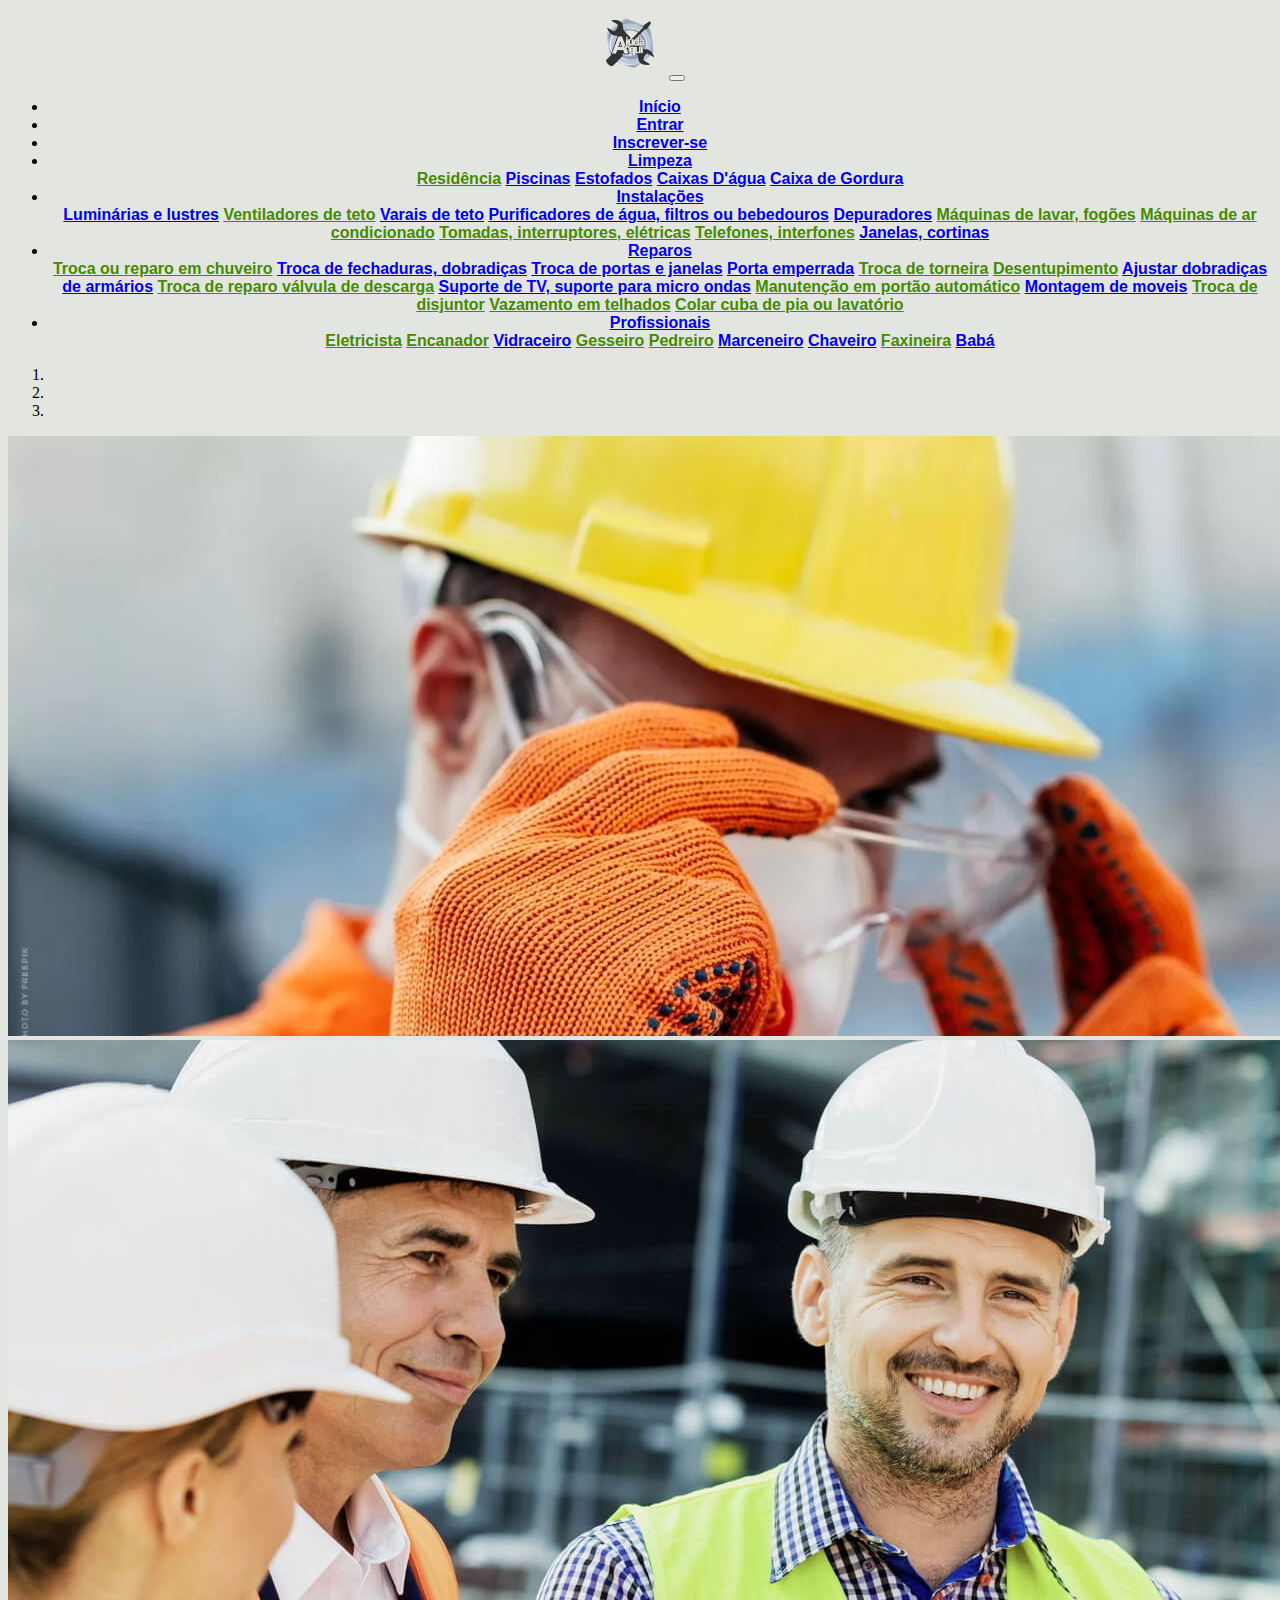
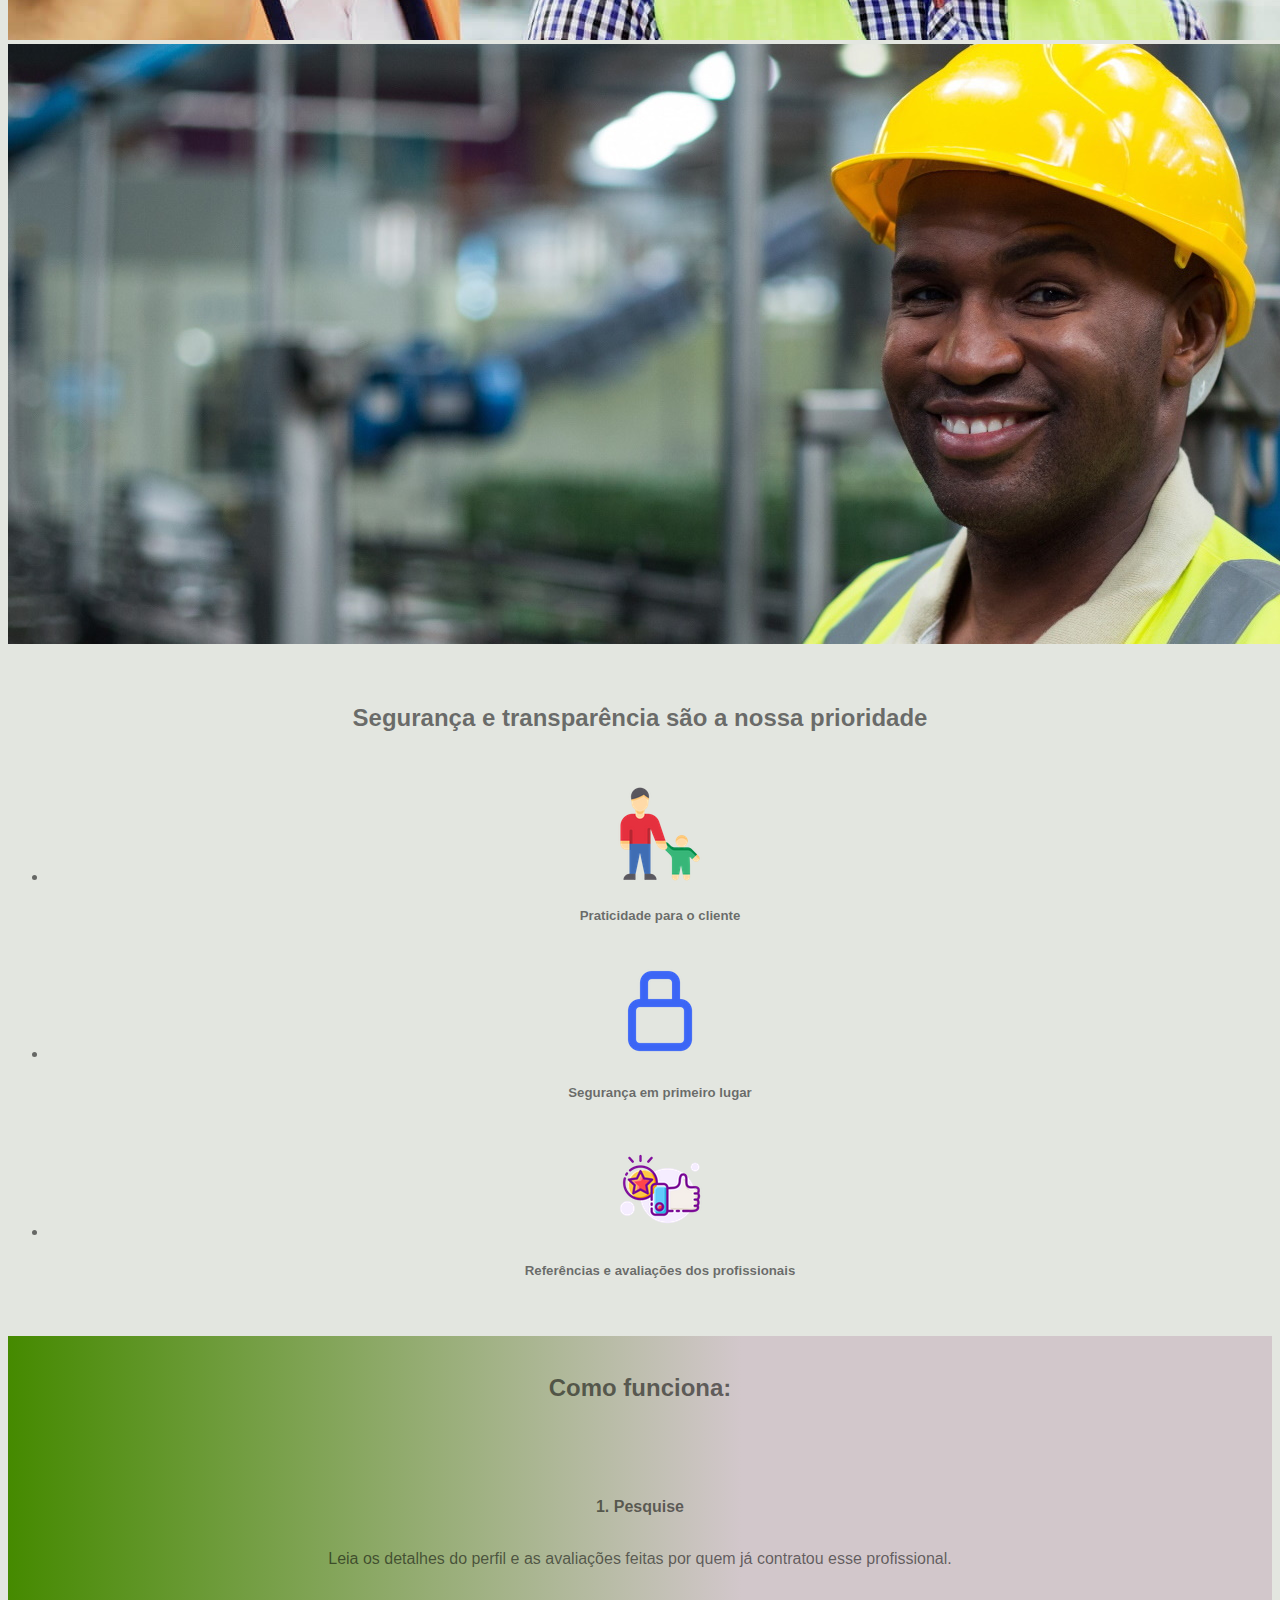
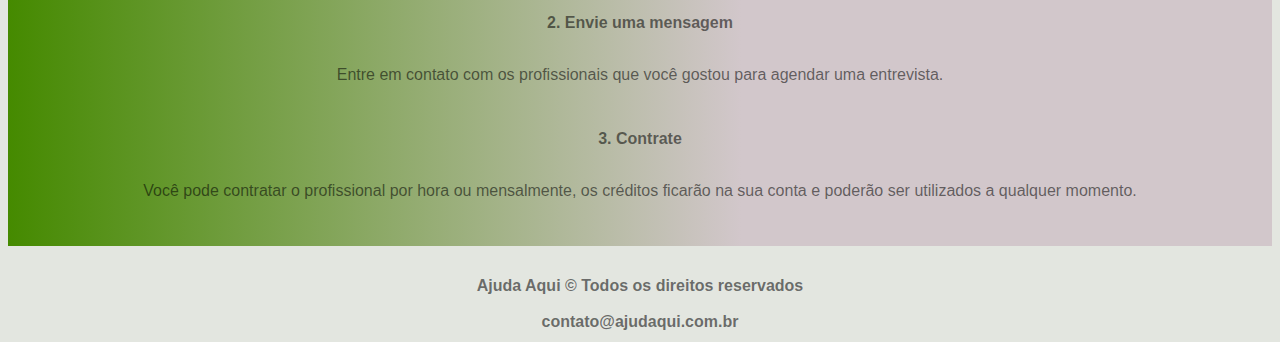
<file: docs/index.html>
<!DOCTYPE html>
<html lang="pt-br">
<head>
  <meta charset="UTF-8">
  <meta http-equiv="X-UA-Compatible" content="IE=edge">
  <meta name="viewport" content="width=device-width, initial-scale=1.0">
  <script src="https://code.jquery.com/jquery-3.5.1.slim.min.js" integrity="sha384-DfXdz2htPH0lsSSs5nCTpuj/zy4C+OGpamoFVy38MVBnE+IbbVYUew+OrCXaRkfj" crossorigin="anonymous"></script>
  <script src="https://cdn.jsdelivr.net/npm/bootstrap@4.6.0/dist/js/bootstrap.bundle.min.js" integrity="sha384-Piv4xVNRyMGpqkS2by6br4gNJ7DXjqk09RmUpJ8jgGtD7zP9yug3goQfGII0yAns" crossorigin="anonymous"></script>
  <link href="https://cdn.jsdelivr.net/npm/bootstrap@5.1.0/dist/css/bootstrap.min.css" rel="stylesheet" integrity="sha384-KyZXEAg3QhqLMpG8r+8fhAXLRk2vvoC2f3B09zVXn8CA5QIVfZOJ3BCsw2P0p/We" crossorigin="anonymous">
  <link rel="stylesheet" href="index.css"/>
  <link rel="icon" href="img/LogoAA.png" type="image/icon type">
  <title>Projeto Ajuda Aqui</title>
</head>
<body>
  <div class="cabecalho">
    <nav class="navbar navbar-expand-lg navbar-light" id="barra">
      <a class="navbar-brand" href="#"> </a>
      <img src="img/LogoAA.png" alt="logo" width=70px height=70px>
      <button class="navbar-toggler" type="button" data-toggle="collapse" data-target="#navbarSupportedContent" aria-controls="navbarSupportedContent" aria-expanded="false" aria-label="Toggle navigation">
        <span class="navbar-toggler-icon"></span>
      </button>
      <div class="collapse navbar-collapse" id="navbarSupportedContent">
        <ul class="navbar-nav mr-auto">
          <li class="nav-item active" id="itembarra">
            <a class="nav-link" href="index.html">Início</a>
          </li>
          <li class="nav-item" id="itembarra">
            <a class="nav-link" href="login.html">Entrar</a>
          </li>
          <li class="nav-item" id="itembarra">
            <a class="nav-link" href="cadastro1.html"> Inscrever-se</a>
          </li>
          <li class="nav-item dropdown">
            <a class="nav-link dropdown-toggle" data-toggle="dropdown" href="#" role="button" aria-haspopup="true" data-bs-toggle="dropdown" aria-expanded="false">Limpeza</a>
            <div class="dropdown-menu">
              <a class="dropdown-item" href="mural1.html" id="habilitado">Residência</a>
              <a class="dropdown-item" href="#">Piscinas</a>
              <a class="dropdown-item" href="#">Estofados</a>
              <a class="dropdown-item" href="#">Caixas D'água</a>
              <a class="dropdown-item" href="#">Caixa de Gordura</a>
            </div>
          </li>
          <li class="nav-item dropdown">
            <a class="nav-link dropdown-toggle" data-toggle="dropdown" href="#" role="button" aria-haspopup="true" data-bs-toggle="dropdown" aria-expanded="false">Instalações</a>
            <div class="dropdown-menu">
              <a class="dropdown-item" href="#">Luminárias e lustres</a>
              <a class="dropdown-item" href="mural2.html" id="habilitado">Ventiladores de teto</a>
              <a class="dropdown-item" href="#">Varais de teto</a>
              <a class="dropdown-item" href="#">Purificadores de água, filtros ou bebedouros</a>
              <a class="dropdown-item" href="#">Depuradores</a>
              <a class="dropdown-item" href="mural2.html" id="habilitado">Máquinas de lavar, fogões</a>
              <a class="dropdown-item" href="mural2.html" id="habilitado">Máquinas de ar condicionado</a>
              <a class="dropdown-item" href="mural2.html" id="habilitado">Tomadas, interruptores, elétricas</a>
              <a class="dropdown-item" href="mural2.html" id="habilitado">Telefones, interfones</a>
              <a class="dropdown-item" href="#">Janelas, cortinas</a>
            </div>
          </li>
          <li class="nav-item dropdown">
            <a class="nav-link dropdown-toggle" data-toggle="dropdown" href="#" role="button" aria-haspopup="true" data-bs-toggle="dropdown" aria-expanded="false">Reparos</a>
            <div class="dropdown-menu">
              <a class="dropdown-item" href="mural2.html" id="habilitado">Troca ou reparo em chuveiro</a>
              <a class="dropdown-item" href="#">Troca de fechaduras, dobradiças</a>
              <a class="dropdown-item" href="#">Troca de portas e janelas</a>
              <a class="dropdown-item" href="#">Porta emperrada</a>
              <a class="dropdown-item" href="mural3.html" id="habilitado">Troca de torneira</a>
              <a class="dropdown-item" href="mural3.html" id="habilitado">Desentupimento</a>
              <a class="dropdown-item" href="#">Ajustar dobradiças de armários</a>
              <a class="dropdown-item" href="mural3.html" id="habilitado">Troca de reparo válvula de descarga</a>
              <a class="dropdown-item" href="#">Suporte de TV, suporte para micro ondas</a>
              <a class="dropdown-item" href="mural2.html" id="habilitado">Manutenção em portão automático</a>
              <a class="dropdown-item" href="#">Montagem de moveis</a>
              <a class="dropdown-item" href="mural2.html" id="habilitado">Troca de disjuntor</a>
              <a class="dropdown-item" href="mural3.html" id="habilitado">Vazamento em telhados</a>
              <a class="dropdown-item" href="mural3.html" id="habilitado">Colar cuba de pia ou lavatório</a>
            </div>
          </li>
          <li class="nav-item dropdown">
            <a class="nav-link dropdown-toggle" data-toggle="dropdown" href="#" role="button" aria-haspopup="true" data-bs-toggle="dropdown" aria-expanded="false">Profissionais</a>
            <div class="dropdown-menu">
              <a class="dropdown-item" href="mural2.html" id="habilitado">Eletricista</a>
              <a class="dropdown-item" href="mural3.html" id="habilitado">Encanador</a>
              <a class="dropdown-item" href="#">Vidraceiro</a>
              <a class="dropdown-item" href="mural3.html" id="habilitado">Gesseiro</a>
              <a class="dropdown-item" href="mural3.html" id="habilitado">Pedreiro</a>
              <a class="dropdown-item" href="#">Marceneiro</a>
              <a class="dropdown-item" href="#">Chaveiro</a>
              <a class="dropdown-item" href="mural1.html" id="habilitado">Faxineira</a>
              <a class="dropdown-item" href="#">Babá</a>
            </div>
          </li>
        </ul>
      </div>
    </nav>
  </div>
  <section>
    <div id="carouselExampleIndicators" class="carousel slide" data-ride="carousel">
      <ol class="carousel-indicators">
        <li data-target="#carouselExampleIndicators" data-slide-to="0" class="active"></li>
        <li data-target="#carouselExampleIndicators" data-slide-to="1"></li>
        <li data-target="#carouselExampleIndicators" data-slide-to="2"></li>
      </ol>
      <div class="carousel-inner">
        <div class="carousel-item active">
          <img class="d-block w-100" src="img/carousel1.jpg" alt="First slide">
        </div>
        <div class="carousel-item">
          <img class="d-block w-100" src="img/carousel2.jpg" alt="Second slide">
        </div>
        <div class="carousel-item">
          <img class="d-block w-100" src="img/carousel3.jpg" alt="Third slide">
        </div>
      </div>
      <a class="carousel-control-prev" href="#carouselExampleIndicators" role="button" data-slide="prev">
        <span class="carousel-control-prev-icon" aria-hidden="true"></span>
        <span class="sr-only"></span>
      </a>
      <a class="carousel-control-next" href="#carouselExampleIndicators" role="button" data-slide="next">
        <span class="carousel-control-next-icon" aria-hidden="true"></span>
        <span class="sr-only"></span>
      </a>
    </div>
  </section>
  <div class="sellingpoints"><br><br>
    <h2>Segurança e transparência são a nossa prioridade</h2><br>
    <ul>
      <li>
        <img src="img/family.png">
        <h5> Praticidade para o cliente</h5>
      </li>
      <br>
      <li>
        <img src="img/security.png">
        <h5> Segurança em primeiro lugar</h5>
      </li>
      <br>
      <li>
        <img src="img/review.png">
        <h5> Referências e avaliações dos profissionais</h5>
      </li>
    </ul>
  </div><br><br>
  <div class="footer"><br>
    <h2 class="titulo">Como funciona: </h2><br><br>
    <div class="row">
      <div class="col-md-4">
        <div class="row">
          <div class="col-3 col-md-12">
            <div class="icon">
              <i class="inner-icon far fa-search"></i>
            </div>
          </div>
          <div class="col-9 col-md-12">
            <div class="title"> <strong> 1. Pesquise </strong></div>
            <br>
            <p class="description"> Leia os detalhes do perfil e as avaliações feitas por quem já contratou esse profissional.</p>
          </div>
        </div>
      </div>
      <div class="col-md-4">
        <div class="row">
          <div class="col-3 col-md-12">
            <div class="icon">
              <i class="inner-icon far fa-comments"></i>
            </div>
          </div>
          <div class="col-9 col-md-12">
            <div class="title"> <strong> 2. Envie uma mensagem</strong> </div><br>
            <p class="description"> Entre em contato com os profissionais que você gostou para agendar uma entrevista.</p>
          </div>
        </div>
      </div>
      <div class="col-md-4">
        <div class="row">
          <div class="col-3 col-md-12">
            <div class="icon">
              <i class="inner-icon far fa-calendar-check"></i>
            </div>
          </div>
          <div class="col-9 col-md-12">
            <div class="title"> <strong> 3. Contrate  </strong></div><br>
            <p class="description">Você pode contratar o profissional por hora ou mensalmente, os créditos ficarão na sua conta e poderão ser utilizados a qualquer momento.</p>
          </div>
        </div>
      </div>
    </div>
  </div> 
</body>

<footer class="pe">
    <br>
    <strong> Ajuda Aqui © Todos os direitos reservados </strong> 
    <br>
    <br>
    <h8> <strong> contato@ajudaqui.com.br </strong> </h8> 
    <br>
</footer>
</html>
</file>
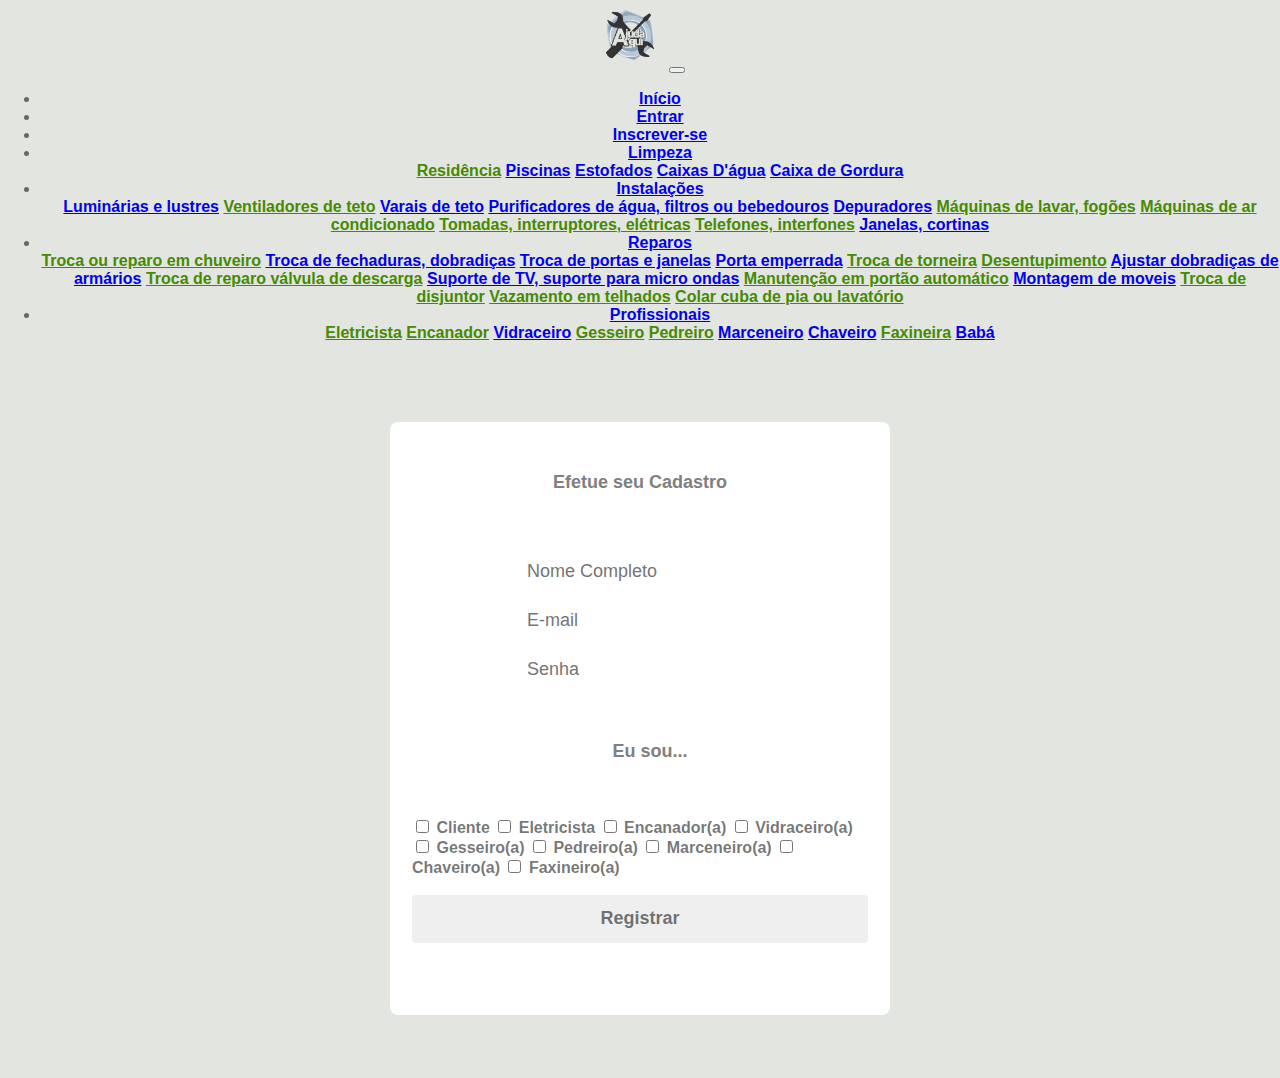
<file: docs/cadastro1.html>
<!DOCTYPE html>
<html lang="pt-br">
<head>
  <meta charset="UTF-8">
  <meta http-equiv="X-UA-Compatible" content="IE=edge">
  <meta name="viewport" content="width=device-width, initial-scale=1.0">
  <script src="https://code.jquery.com/jquery-3.5.1.slim.min.js" integrity="sha384-DfXdz2htPH0lsSSs5nCTpuj/zy4C+OGpamoFVy38MVBnE+IbbVYUew+OrCXaRkfj" crossorigin="anonymous"></script>
  <script src="https://cdn.jsdelivr.net/npm/bootstrap@4.6.0/dist/js/bootstrap.bundle.min.js" integrity="sha384-Piv4xVNRyMGpqkS2by6br4gNJ7DXjqk09RmUpJ8jgGtD7zP9yug3goQfGII0yAns" crossorigin="anonymous"></script>
  <link href="https://cdn.jsdelivr.net/npm/bootstrap@5.1.0/dist/css/bootstrap.min.css" rel="stylesheet" integrity="sha384-KyZXEAg3QhqLMpG8r+8fhAXLRk2vvoC2f3B09zVXn8CA5QIVfZOJ3BCsw2P0p/We" crossorigin="anonymous">
  <link rel="stylesheet" href="./styleLogin.css">
  <link rel="icon" href="img/LogoAA.png" type="image/icon type">
  <title>Efetue seu Cadastro</title>
</head>
<body>
  <div class="cabecalho">
    <nav class="navbar navbar-expand-lg navbar-light" id="barra">
      <a class="navbar-brand" href="#"> </a>
      <img src="img/LogoAA.png" alt="logo" width=70px height=70px>
      <button class="navbar-toggler" type="button" data-toggle="collapse" data-target="#navbarSupportedContent" aria-controls="navbarSupportedContent" aria-expanded="false" aria-label="Toggle navigation">
        <span class="navbar-toggler-icon"></span>
      </button>
      <div class="collapse navbar-collapse" id="navbarSupportedContent">
        <ul class="navbar-nav mr-auto">
          <li class="nav-item active" id="itembarra">
            <a class="nav-link" href="index.html">Início</a>
          </li>
          <li class="nav-item" id="itembarra">
            <a class="nav-link" href="login.html">Entrar</a>
          </li>
          <li class="nav-item" id="itembarra">
            <a class="nav-link" href="cadastro1.html"> Inscrever-se</a>
          </li>
          <li class="nav-item dropdown">
            <a class="nav-link dropdown-toggle" data-toggle="dropdown" href="#" role="button" aria-haspopup="true" data-bs-toggle="dropdown" aria-expanded="false">Limpeza</a>
            <div class="dropdown-menu">
              <a class="dropdown-item" href="mural1.html" id="habilitado">Residência</a>
              <a class="dropdown-item" href="#">Piscinas</a>
              <a class="dropdown-item" href="#">Estofados</a>
              <a class="dropdown-item" href="#">Caixas D'água</a>
              <a class="dropdown-item" href="#">Caixa de Gordura</a>
            </div>
          </li>
          <li class="nav-item dropdown">
            <a class="nav-link dropdown-toggle" data-toggle="dropdown" href="#" role="button" aria-haspopup="true" data-bs-toggle="dropdown" aria-expanded="false">Instalações</a>
            <div class="dropdown-menu">
              <a class="dropdown-item" href="#">Luminárias e lustres</a>
              <a class="dropdown-item" href="mural2.html" id="habilitado">Ventiladores de teto</a>
              <a class="dropdown-item" href="#">Varais de teto</a>
              <a class="dropdown-item" href="#">Purificadores de água, filtros ou bebedouros</a>
              <a class="dropdown-item" href="#">Depuradores</a>
              <a class="dropdown-item" href="mural2.html" id="habilitado">Máquinas de lavar, fogões</a>
              <a class="dropdown-item" href="mural2.html" id="habilitado">Máquinas de ar condicionado</a>
              <a class="dropdown-item" href="mural2.html" id="habilitado">Tomadas, interruptores, elétricas</a>
              <a class="dropdown-item" href="mural2.html" id="habilitado">Telefones, interfones</a>
              <a class="dropdown-item" href="#">Janelas, cortinas</a>
            </div>
          </li>
          <li class="nav-item dropdown">
            <a class="nav-link dropdown-toggle" data-toggle="dropdown" href="#" role="button" aria-haspopup="true" data-bs-toggle="dropdown" aria-expanded="false">Reparos</a>
            <div class="dropdown-menu">
              <a class="dropdown-item" href="mural2.html" id="habilitado">Troca ou reparo em chuveiro</a>
              <a class="dropdown-item" href="#">Troca de fechaduras, dobradiças</a>
              <a class="dropdown-item" href="#">Troca de portas e janelas</a>
              <a class="dropdown-item" href="#">Porta emperrada</a>
              <a class="dropdown-item" href="mural3.html" id="habilitado">Troca de torneira</a>
              <a class="dropdown-item" href="mural3.html" id="habilitado">Desentupimento</a>
              <a class="dropdown-item" href="#">Ajustar dobradiças de armários</a>
              <a class="dropdown-item" href="mural3.html" id="habilitado">Troca de reparo válvula de descarga</a>
              <a class="dropdown-item" href="#">Suporte de TV, suporte para micro ondas</a>
              <a class="dropdown-item" href="mural2.html" id="habilitado">Manutenção em portão automático</a>
              <a class="dropdown-item" href="#">Montagem de moveis</a>
              <a class="dropdown-item" href="mural2.html" id="habilitado">Troca de disjuntor</a>
              <a class="dropdown-item" href="mural3.html" id="habilitado">Vazamento em telhados</a>
              <a class="dropdown-item" href="mural3.html" id="habilitado">Colar cuba de pia ou lavatório</a>
            </div>
          </li>
          <li class="nav-item dropdown">
            <a class="nav-link dropdown-toggle" data-toggle="dropdown" href="#" role="button" aria-haspopup="true" data-bs-toggle="dropdown" aria-expanded="false">Profissionais</a>
            <div class="dropdown-menu">
              <a class="dropdown-item" href="mural2.html" id="habilitado">Eletricista</a>
              <a class="dropdown-item" href="mural3.html" id="habilitado">Encanador</a>
              <a class="dropdown-item" href="#">Vidraceiro</a>
              <a class="dropdown-item" href="mural3.html" id="habilitado">Gesseiro</a>
              <a class="dropdown-item" href="mural3.html" id="habilitado">Pedreiro</a>
              <a class="dropdown-item" href="#">Marceneiro</a>
              <a class="dropdown-item" href="#">Chaveiro</a>
              <a class="dropdown-item" href="mural1.html" id="habilitado">Faxineira</a>
              <a class="dropdown-item" href="#">Babá</a>
            </div>
          </li>
        </ul>
      </div>
    </nav>
  </div>
  <main class="login">
    <div class="login__container container">
      <p>Efetue seu Cadastro</p> 
      <form class="login__form col-md-12 row align-items-center">
        <input class="login__input" type="name" placeholder="Nome Completo"/>
        <span class="login__input-border"></span>
        <input class="login__input" type="email" placeholder="E-mail"/>
        <span class="login__input-border"></span>
        <input class="login__input" type="password" placeholder="Senha"/>
        <span class="login__input-border"></span>
      </form>
      <div id="profissoes"><br>
        <p>Eu sou...</p>
        <label class="container">
          <input type="checkbox">
          <span class="checkmark"></span>
          Cliente
        </label>
        <label class="container">
          <input type="checkbox">
          <span class="checkmark"></span>
          Eletricista
        </label>
        <label class="container">
          <input type="checkbox">
          <span class="checkmark"></span>
          Encanador(a)
        </label>
        <label class="container">
          <input type="checkbox">
          <span class="checkmark"></span>
          Vidraceiro(a)
        </label>
        <label class="container">
          <input type="checkbox">
          <span class="checkmark"></span>
          Gesseiro(a)
        </label>
        <label class="container">
          <input type="checkbox">
          <span class="checkmark"></span>
          Pedreiro(a)
        </label>
        <label class="container">
          <input type="checkbox">
          <span class="checkmark"></span>
          Marceneiro(a)
        </label>
        <label class="container">
          <input type="checkbox">
          <span class="checkmark"></span>
          Chaveiro(a)
        </label>
        <label class="container">
          <input type="checkbox">
          <span class="checkmark"></span>
          Faxineiro(a)
        </label><br><br>
        <button class="login__submit">Registrar</button>
      </div><br>
    </div>
  </main>
</body>
</html>
</file>
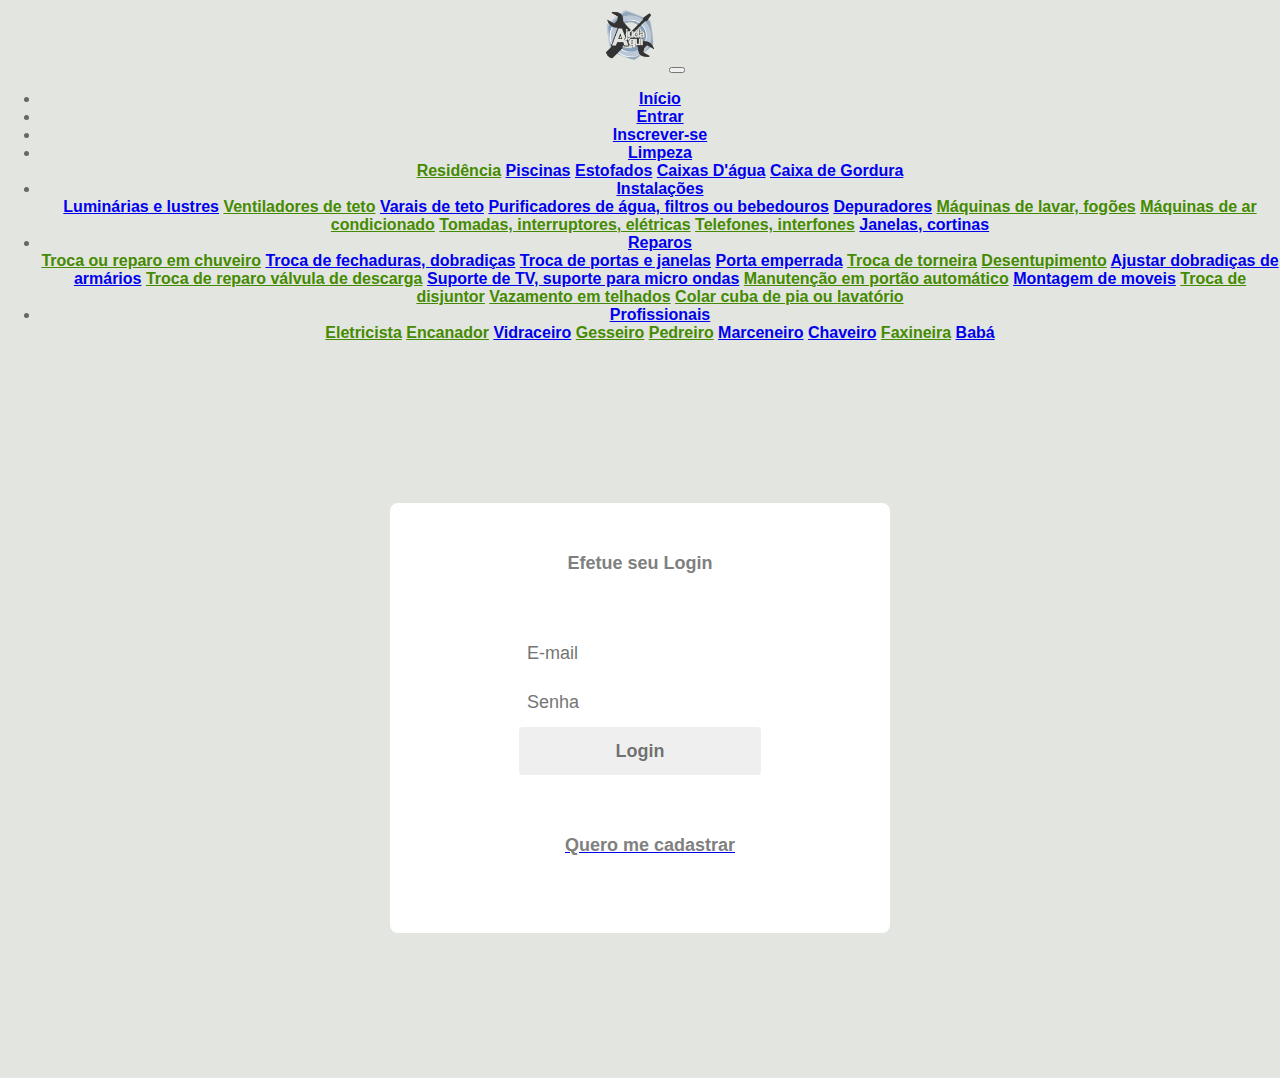
<file: docs/login.html>
<!DOCTYPE html>
<html lang="pt-br">
<head>
  <meta charset="UTF-8">
  <meta http-equiv="X-UA-Compatible" content="IE=edge">
  <meta name="viewport" content="width=device-width, initial-scale=1.0">
  <script src="https://code.jquery.com/jquery-3.5.1.slim.min.js" integrity="sha384-DfXdz2htPH0lsSSs5nCTpuj/zy4C+OGpamoFVy38MVBnE+IbbVYUew+OrCXaRkfj" crossorigin="anonymous"></script>
  <script src="https://cdn.jsdelivr.net/npm/bootstrap@4.6.0/dist/js/bootstrap.bundle.min.js" integrity="sha384-Piv4xVNRyMGpqkS2by6br4gNJ7DXjqk09RmUpJ8jgGtD7zP9yug3goQfGII0yAns" crossorigin="anonymous"></script>
  <link href="https://cdn.jsdelivr.net/npm/bootstrap@5.1.0/dist/css/bootstrap.min.css" rel="stylesheet" integrity="sha384-KyZXEAg3QhqLMpG8r+8fhAXLRk2vvoC2f3B09zVXn8CA5QIVfZOJ3BCsw2P0p/We" crossorigin="anonymous">
  <link rel="stylesheet" href="styleLogin.css"/>
  <link rel="icon" href="img/LogoAA.png" type="image/icon type">
  <title>Efetue seu login</title>
</head>
<body>
  <div class="cabecalho">
    <nav class="navbar navbar-expand-lg navbar-light" id="barra">
      <a class="navbar-brand" href="#"> </a>
      <img src="img/LogoAA.png" alt="logo" width=70px height=70px>
      <button class="navbar-toggler" type="button" data-toggle="collapse" data-target="#navbarSupportedContent" aria-controls="navbarSupportedContent" aria-expanded="false" aria-label="Toggle navigation">
        <span class="navbar-toggler-icon"></span>
      </button>
      <div class="collapse navbar-collapse" id="navbarSupportedContent">
        <ul class="navbar-nav mr-auto">
          <li class="nav-item active" id="itembarra">
            <a class="nav-link" href="index.html">Início</a>
          </li>
          <li class="nav-item" id="itembarra">
            <a class="nav-link" href="login.html">Entrar</a>
          </li>
          <li class="nav-item" id="itembarra">
            <a class="nav-link" href="cadastro1.html"> Inscrever-se</a>
          </li>
          <li class="nav-item dropdown">
            <a class="nav-link dropdown-toggle" data-toggle="dropdown" href="#" role="button" aria-haspopup="true" data-bs-toggle="dropdown" aria-expanded="false">Limpeza</a>
            <div class="dropdown-menu">
              <a class="dropdown-item" href="mural1.html" id="habilitado">Residência</a>
              <a class="dropdown-item" href="#">Piscinas</a>
              <a class="dropdown-item" href="#">Estofados</a>
              <a class="dropdown-item" href="#">Caixas D'água</a>
              <a class="dropdown-item" href="#">Caixa de Gordura</a>
            </div>
          </li>
          <li class="nav-item dropdown">
            <a class="nav-link dropdown-toggle" data-toggle="dropdown" href="#" role="button" aria-haspopup="true" data-bs-toggle="dropdown" aria-expanded="false">Instalações</a>
            <div class="dropdown-menu">
              <a class="dropdown-item" href="#">Luminárias e lustres</a>
              <a class="dropdown-item" href="mural2.html" id="habilitado">Ventiladores de teto</a>
              <a class="dropdown-item" href="#">Varais de teto</a>
              <a class="dropdown-item" href="#">Purificadores de água, filtros ou bebedouros</a>
              <a class="dropdown-item" href="#">Depuradores</a>
              <a class="dropdown-item" href="mural2.html" id="habilitado">Máquinas de lavar, fogões</a>
              <a class="dropdown-item" href="mural2.html" id="habilitado">Máquinas de ar condicionado</a>
              <a class="dropdown-item" href="mural2.html" id="habilitado">Tomadas, interruptores, elétricas</a>
              <a class="dropdown-item" href="mural2.html" id="habilitado">Telefones, interfones</a>
              <a class="dropdown-item" href="#">Janelas, cortinas</a>
            </div>
          </li>
          <li class="nav-item dropdown">
            <a class="nav-link dropdown-toggle" data-toggle="dropdown" href="#" role="button" aria-haspopup="true" data-bs-toggle="dropdown" aria-expanded="false">Reparos</a>
            <div class="dropdown-menu">
              <a class="dropdown-item" href="mural2.html" id="habilitado">Troca ou reparo em chuveiro</a>
              <a class="dropdown-item" href="#">Troca de fechaduras, dobradiças</a>
              <a class="dropdown-item" href="#">Troca de portas e janelas</a>
              <a class="dropdown-item" href="#">Porta emperrada</a>
              <a class="dropdown-item" href="mural3.html" id="habilitado">Troca de torneira</a>
              <a class="dropdown-item" href="mural3.html" id="habilitado">Desentupimento</a>
              <a class="dropdown-item" href="#">Ajustar dobradiças de armários</a>
              <a class="dropdown-item" href="mural3.html" id="habilitado">Troca de reparo válvula de descarga</a>
              <a class="dropdown-item" href="#">Suporte de TV, suporte para micro ondas</a>
              <a class="dropdown-item" href="mural2.html" id="habilitado">Manutenção em portão automático</a>
              <a class="dropdown-item" href="#">Montagem de moveis</a>
              <a class="dropdown-item" href="mural2.html" id="habilitado">Troca de disjuntor</a>
              <a class="dropdown-item" href="mural3.html" id="habilitado">Vazamento em telhados</a>
              <a class="dropdown-item" href="mural3.html" id="habilitado">Colar cuba de pia ou lavatório</a>
            </div>
          </li>
          <li class="nav-item dropdown">
            <a class="nav-link dropdown-toggle" data-toggle="dropdown" href="#" role="button" aria-haspopup="true" data-bs-toggle="dropdown" aria-expanded="false">Profissionais</a>
            <div class="dropdown-menu">
              <a class="dropdown-item" href="mural2.html" id="habilitado">Eletricista</a>
              <a class="dropdown-item" href="mural3.html" id="habilitado">Encanador</a>
              <a class="dropdown-item" href="#">Vidraceiro</a>
              <a class="dropdown-item" href="mural3.html" id="habilitado">Gesseiro</a>
              <a class="dropdown-item" href="mural3.html" id="habilitado">Pedreiro</a>
              <a class="dropdown-item" href="#">Marceneiro</a>
              <a class="dropdown-item" href="#">Chaveiro</a>
              <a class="dropdown-item" href="mural1.html" id="habilitado">Faxineira</a>
              <a class="dropdown-item" href="#">Babá</a>
            </div>
          </li>
        </ul>
      </div>
    </nav>
  </div>
  <main class="login">
    <div class="login__container container">
      <p>Efetue seu Login</p> 
      <form class="login__form col-md-12 row align-items-center">
        <input class="login__input" type="email" placeholder="E-mail"/>
        <span class="login__input-border"></span>
        <input class="login__input" type="password" placeholder="Senha"/>
        <span class="login__input-border"></span>
        <button class="login__submit">Login</button>
      </form>
      <a class="nav-link" href="cadastro1.html"> 
        <p>
          Quero me cadastrar
        </p>
      </a> 
    </div>
  </main>
</body>
</html>
</file>
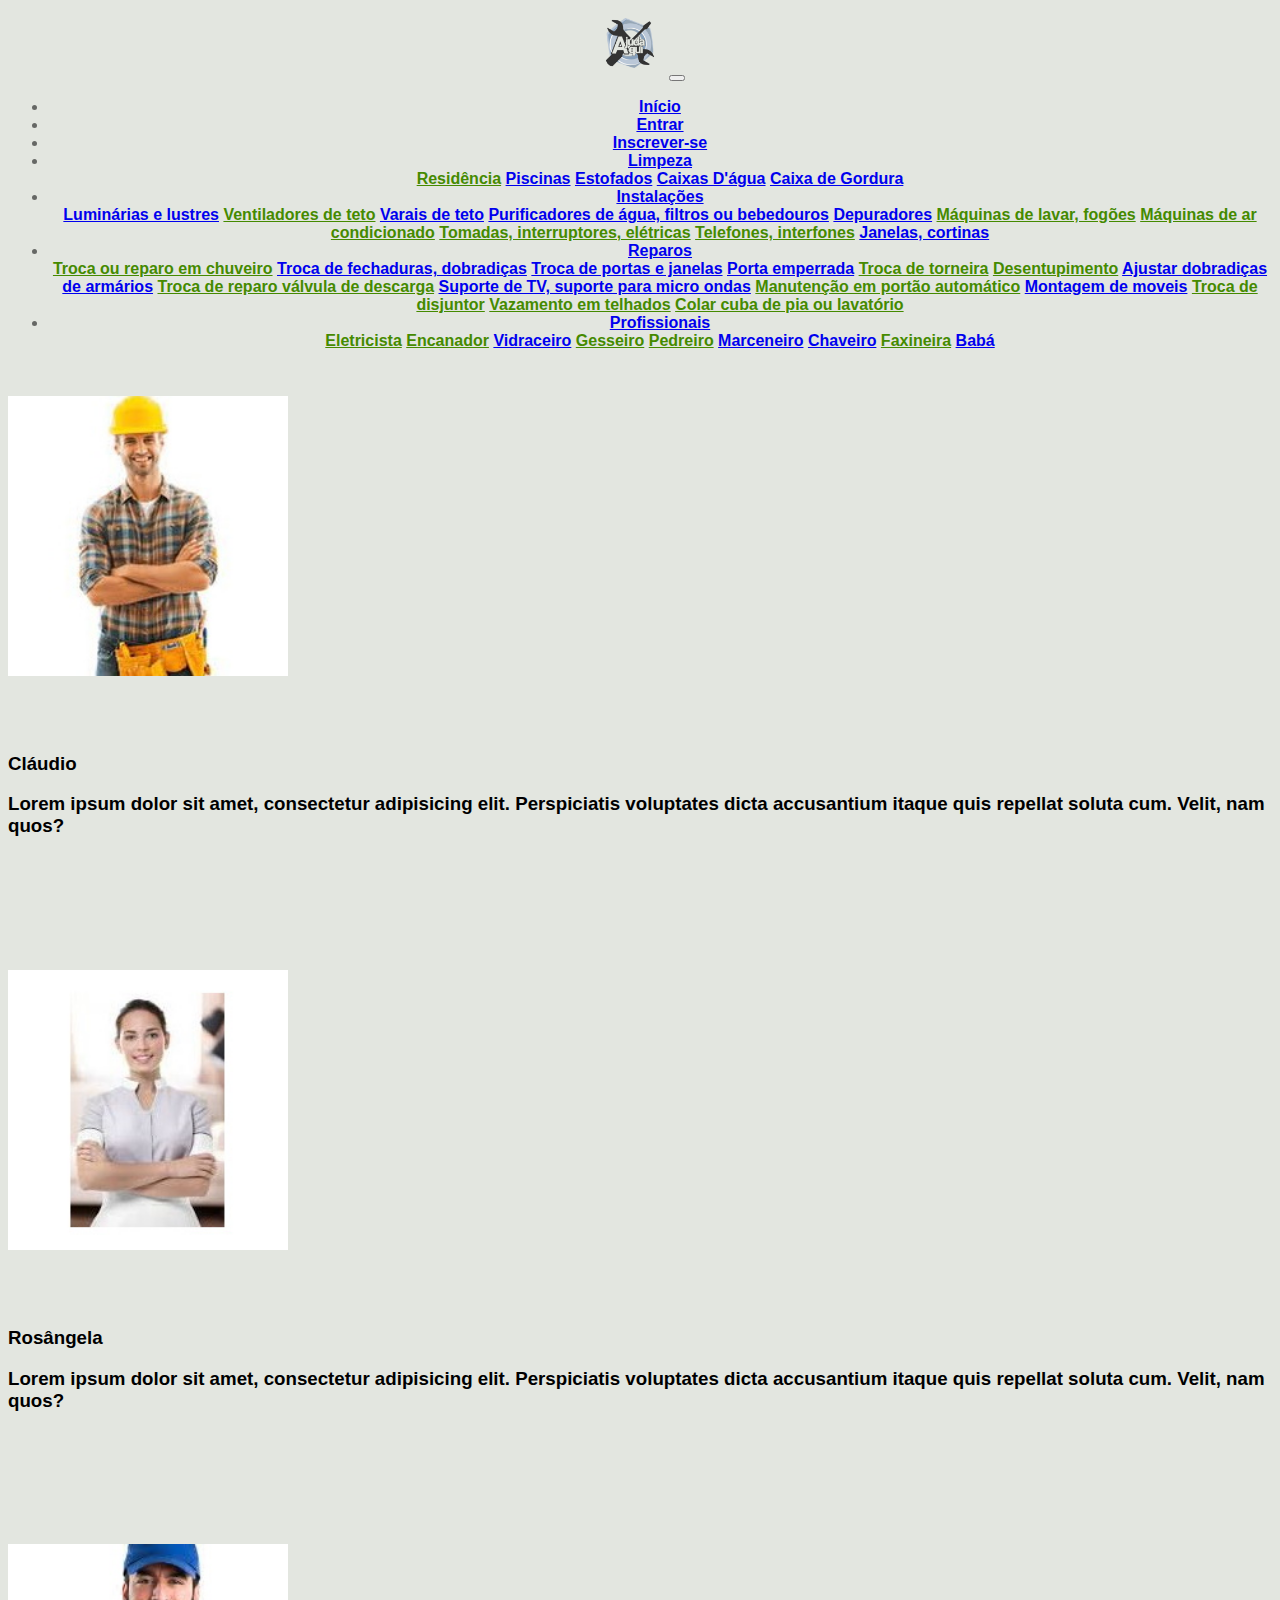
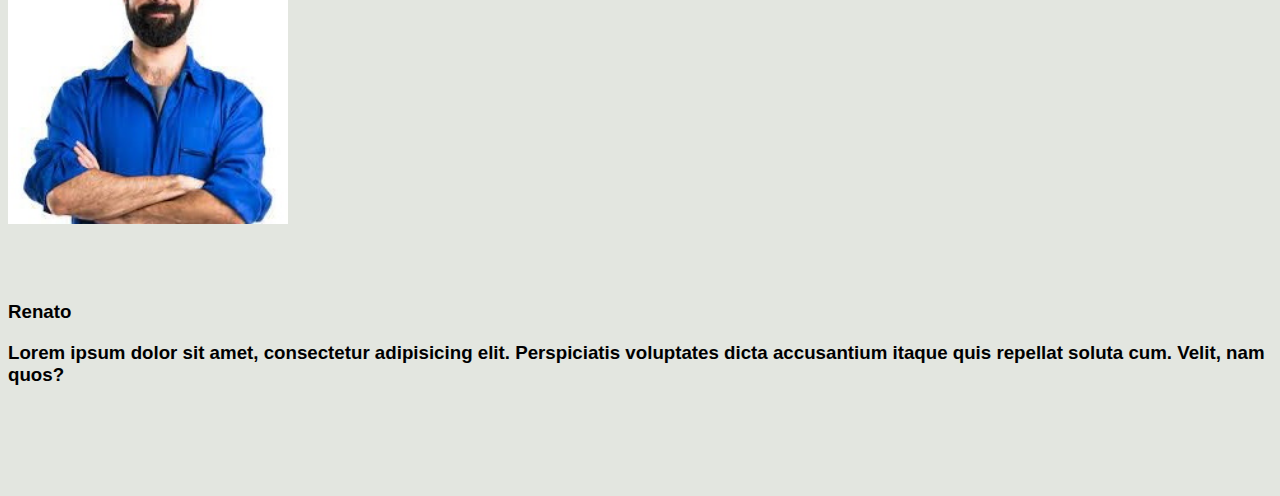
<file: docs/mural.html>
<!DOCTYPE html>
<html lang="en">
<head>
  <meta charset="UTF-8">
  <meta http-equiv="X-UA-Compatible" content="IE=edge">
  <script src='https://api.mapbox.com/mapbox-gl-js/v2.3.1/mapbox-gl.js'></script>
  <link href='https://api.mapbox.com/mapbox-gl-js/v2.3.1/mapbox-gl.css' rel='stylesheet' />
  <script src="https://code.jquery.com/jquery-3.5.1.slim.min.js" integrity="sha384-DfXdz2htPH0lsSSs5nCTpuj/zy4C+OGpamoFVy38MVBnE+IbbVYUew+OrCXaRkfj" crossorigin="anonymous"></script>
  <script src="https://cdn.jsdelivr.net/npm/bootstrap@4.6.0/dist/js/bootstrap.bundle.min.js" integrity="sha384-Piv4xVNRyMGpqkS2by6br4gNJ7DXjqk09RmUpJ8jgGtD7zP9yug3goQfGII0yAns" crossorigin="anonymous"></script>
  <link href="https://cdn.jsdelivr.net/npm/bootstrap@5.1.0/dist/css/bootstrap.min.css" rel="stylesheet" integrity="sha384-KyZXEAg3QhqLMpG8r+8fhAXLRk2vvoC2f3B09zVXn8CA5QIVfZOJ3BCsw2P0p/We" crossorigin="anonymous">
  <link rel="stylesheet" href="styleMural.css">
  <meta name="viewport" content="width=device-width, initial-scale=1.0">
  <link rel="icon" href="img/LogoAA.png" type="image/icon type"> 
  <title>Mural de prestadores</title>
</head>
<body>
  <div class="cabecalho">
    <nav class="navbar navbar-expand-lg navbar-light" id="barra">
      <a class="navbar-brand" href="#"> </a>
      <img src="img/LogoAA.png" alt="logo" width=70px height=70px>
      <button class="navbar-toggler" type="button" data-toggle="collapse" data-target="#navbarSupportedContent" aria-controls="navbarSupportedContent" aria-expanded="false" aria-label="Toggle navigation">
        <span class="navbar-toggler-icon"></span>
      </button>
      <div class="collapse navbar-collapse" id="navbarSupportedContent">
        <ul class="navbar-nav mr-auto">
          <li class="nav-item active" id="itembarra">
            <a class="nav-link" href="index.html">Início</a>
          </li>
          <li class="nav-item" id="itembarra">
            <a class="nav-link" href="login.html">Entrar</a>
          </li>
          <li class="nav-item" id="itembarra">
            <a class="nav-link" href="cadastro1.html"> Inscrever-se</a>
          </li>
          <li class="nav-item dropdown">
            <a class="nav-link dropdown-toggle" data-toggle="dropdown" href="#" role="button" aria-haspopup="true" data-bs-toggle="dropdown" aria-expanded="false">Limpeza</a>
            <div class="dropdown-menu">
              <a class="dropdown-item" href="mural1.html" id="habilitado">Residência</a>
              <a class="dropdown-item" href="#">Piscinas</a>
              <a class="dropdown-item" href="#">Estofados</a>
              <a class="dropdown-item" href="#">Caixas D'água</a>
              <a class="dropdown-item" href="#">Caixa de Gordura</a>
            </div>
          </li>
          <li class="nav-item dropdown">
            <a class="nav-link dropdown-toggle" data-toggle="dropdown" href="#" role="button" aria-haspopup="true" data-bs-toggle="dropdown" aria-expanded="false">Instalações</a>
            <div class="dropdown-menu">
              <a class="dropdown-item" href="#">Luminárias e lustres</a>
              <a class="dropdown-item" href="mural2.html" id="habilitado">Ventiladores de teto</a>
              <a class="dropdown-item" href="#">Varais de teto</a>
              <a class="dropdown-item" href="#">Purificadores de água, filtros ou bebedouros</a>
              <a class="dropdown-item" href="#">Depuradores</a>
              <a class="dropdown-item" href="mural2.html" id="habilitado">Máquinas de lavar, fogões</a>
              <a class="dropdown-item" href="mural2.html" id="habilitado">Máquinas de ar condicionado</a>
              <a class="dropdown-item" href="mural2.html" id="habilitado">Tomadas, interruptores, elétricas</a>
              <a class="dropdown-item" href="mural2.html" id="habilitado">Telefones, interfones</a>
              <a class="dropdown-item" href="#">Janelas, cortinas</a>
            </div>
          </li>
          <li class="nav-item dropdown">
            <a class="nav-link dropdown-toggle" data-toggle="dropdown" href="#" role="button" aria-haspopup="true" data-bs-toggle="dropdown" aria-expanded="false">Reparos</a>
            <div class="dropdown-menu">
              <a class="dropdown-item" href="mural2.html" id="habilitado">Troca ou reparo em chuveiro</a>
              <a class="dropdown-item" href="#">Troca de fechaduras, dobradiças</a>
              <a class="dropdown-item" href="#">Troca de portas e janelas</a>
              <a class="dropdown-item" href="#">Porta emperrada</a>
              <a class="dropdown-item" href="mural3.html" id="habilitado">Troca de torneira</a>
              <a class="dropdown-item" href="mural3.html" id="habilitado">Desentupimento</a>
              <a class="dropdown-item" href="#">Ajustar dobradiças de armários</a>
              <a class="dropdown-item" href="mural3.html" id="habilitado">Troca de reparo válvula de descarga</a>
              <a class="dropdown-item" href="#">Suporte de TV, suporte para micro ondas</a>
              <a class="dropdown-item" href="mural2.html" id="habilitado">Manutenção em portão automático</a>
              <a class="dropdown-item" href="#">Montagem de moveis</a>
              <a class="dropdown-item" href="mural2.html" id="habilitado">Troca de disjuntor</a>
              <a class="dropdown-item" href="mural3.html" id="habilitado">Vazamento em telhados</a>
              <a class="dropdown-item" href="mural3.html" id="habilitado">Colar cuba de pia ou lavatório</a>
            </div>
          </li>
          <li class="nav-item dropdown">
            <a class="nav-link dropdown-toggle" data-toggle="dropdown" href="#" role="button" aria-haspopup="true" data-bs-toggle="dropdown" aria-expanded="false">Profissionais</a>
            <div class="dropdown-menu">
              <a class="dropdown-item" href="mural2.html" id="habilitado">Eletricista</a>
              <a class="dropdown-item" href="mural3.html" id="habilitado">Encanador</a>
              <a class="dropdown-item" href="#">Vidraceiro</a>
              <a class="dropdown-item" href="mural3.html" id="habilitado">Gesseiro</a>
              <a class="dropdown-item" href="mural3.html" id="habilitado">Pedreiro</a>
              <a class="dropdown-item" href="#">Marceneiro</a>
              <a class="dropdown-item" href="#">Chaveiro</a>
              <a class="dropdown-item" href="mural1.html" id="habilitado">Faxineira</a>
              <a class="dropdown-item" href="#">Babá</a>
            </div>
          </li>
        </ul>
      </div>
    </nav>
  </div>
  <div class="container">
    <div class="row justify-content-between">
      <div class="col-6">
        <a href="perfil.html" style="color: black; text-decoration: none;">
          <div class="row align-items-start" style="padding-top: 30px; padding-bottom: 30px;">
            <div class="col" style="padding-right: 20px;">
              <img src="img/img1.jpg" class="img-fluid img-thumbnail" alt="logo" width=280px style="min-width: 150px; min-height: 150px; " height=280px >
            </div>
            <div class="col">
              <br><br><br>
              <h3>Cláudio</h3>
              <h3 class="fs-6">
                Lorem ipsum dolor sit amet, consectetur adipisicing elit. Perspiciatis voluptates dicta accusantium itaque quis repellat soluta cum. Velit, nam quos?
              </h3><br><br><br>
            </div>
          </div>
        </a>
        <a href="perfil2.html" style="color: black; text-decoration: none;">
          <div class="row align-items-center" style="padding-top: 30px; padding-bottom: 30px;">
            <div class="col" style="padding-right: 20px;">
              <img src="img/img6.jpg" class="img-fluid img-thumbnail" alt="logo" width=280px style="min-width: 150px; min-height: 150px;" height=280px >
            </div>
            <div class="col">
              <br><br><br>
              <h3>Rosângela</h3>
              <h3 class="fs-6">
                Lorem ipsum dolor sit amet, consectetur adipisicing elit. Perspiciatis voluptates dicta accusantium itaque quis repellat soluta cum. Velit, nam quos?
              </h3><br><br><br>
            </div>
          </div>
        </a>
        <a href="perfil3.html" style="color: black; text-decoration: none;">
          <div class="row align-items-end" style="padding-top: 30px; padding-bottom: 30px;">
            <div class="col" style="padding-right: 20px;">
              <img src="img/img3.jpg" class="img-fluid img-thumbnail" alt="logo" width=280px style="min-width: 150px; min-height: 150px;" height=280px >
            </div>
            <div class="col">
              <br><br><br>
              <h3>Renato</h3>
              <h3 class="fs-6">
                Lorem ipsum dolor sit amet, consectetur adipisicing elit. Perspiciatis voluptates dicta accusantium itaque quis repellat soluta cum. Velit, nam quos?
              </h3>
              <br><br><br>
            </div>
          </div>
        </a>
      </div>
      <div class="col-5 vh-100 min-vh-90" id='map'>
      </div>
    </div>
  </div>
  <script>
    mapboxgl.accessToken = 'pk.eyJ1IjoiZ2FicmllbGdtY2hhdmVzIiwiYSI6ImNrdXkyOGw5YzJibXkyb29kNDJ4ZjM4cGUifQ.Mc6JtYS3ZSgxk9cLtiAGlw';
    var map = new mapboxgl.Map({
    container: 'map',
    style: 'mapbox://styles/mapbox/streets-v11'
    });
  </script>
</body>
</html>
</file>
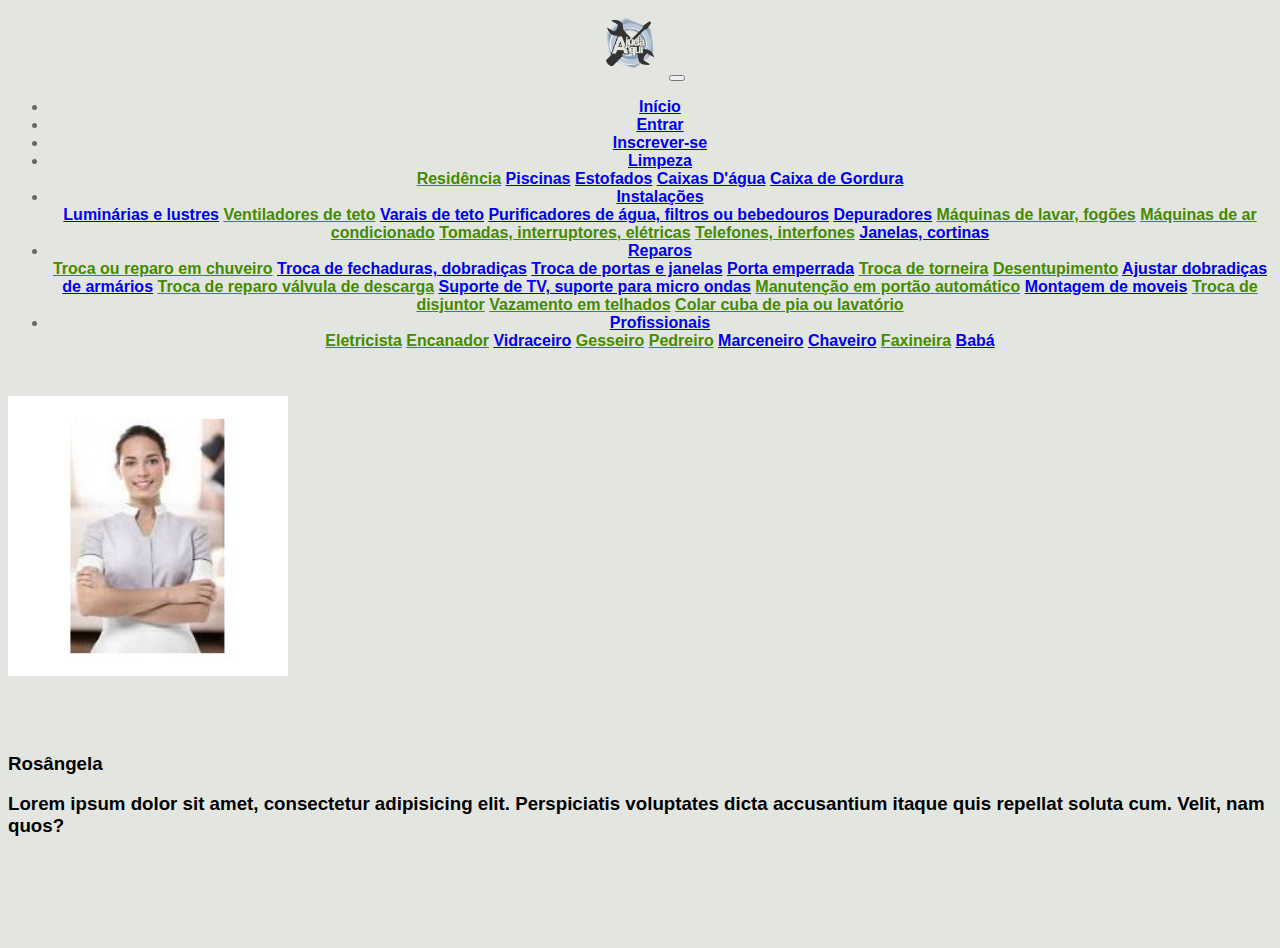
<file: docs/mural1.html>
<!DOCTYPE html>
<html lang="en">
<head>
  <meta charset="UTF-8">
  <meta http-equiv="X-UA-Compatible" content="IE=edge">
  <script src='https://api.mapbox.com/mapbox-gl-js/v2.3.1/mapbox-gl.js'></script>
  <link href='https://api.mapbox.com/mapbox-gl-js/v2.3.1/mapbox-gl.css' rel='stylesheet' />
  <script src="https://code.jquery.com/jquery-3.5.1.slim.min.js" integrity="sha384-DfXdz2htPH0lsSSs5nCTpuj/zy4C+OGpamoFVy38MVBnE+IbbVYUew+OrCXaRkfj" crossorigin="anonymous"></script>
  <script src="https://cdn.jsdelivr.net/npm/bootstrap@4.6.0/dist/js/bootstrap.bundle.min.js" integrity="sha384-Piv4xVNRyMGpqkS2by6br4gNJ7DXjqk09RmUpJ8jgGtD7zP9yug3goQfGII0yAns" crossorigin="anonymous"></script>
  <link href="https://cdn.jsdelivr.net/npm/bootstrap@5.1.0/dist/css/bootstrap.min.css" rel="stylesheet" integrity="sha384-KyZXEAg3QhqLMpG8r+8fhAXLRk2vvoC2f3B09zVXn8CA5QIVfZOJ3BCsw2P0p/We" crossorigin="anonymous">
  <link rel="stylesheet" href="styleMural.css">
  <meta name="viewport" content="width=device-width, initial-scale=1.0">
  <link rel="icon" href="img/LogoAA.png" type="image/icon type">
  <title>Mural de prestadores</title>
</head>
<body>
  <div class="cabecalho">
    <nav class="navbar navbar-expand-lg navbar-light" id="barra">
      <a class="navbar-brand" href="#"> </a>
      <img src="img/LogoAA.png" alt="logo" width=70px height=70px>
      <button class="navbar-toggler" type="button" data-toggle="collapse" data-target="#navbarSupportedContent" aria-controls="navbarSupportedContent" aria-expanded="false" aria-label="Toggle navigation">
        <span class="navbar-toggler-icon"></span>
      </button>
      <div class="collapse navbar-collapse" id="navbarSupportedContent">
        <ul class="navbar-nav mr-auto">
          <li class="nav-item active" id="itembarra">
            <a class="nav-link" href="index.html">Início</a>
          </li>
          <li class="nav-item" id="itembarra">
            <a class="nav-link" href="login.html">Entrar</a>
          </li>
          <li class="nav-item" id="itembarra">
            <a class="nav-link" href="cadastro1.html"> Inscrever-se</a>
          </li>
          <li class="nav-item dropdown">
            <a class="nav-link dropdown-toggle" data-toggle="dropdown" href="#" role="button" aria-haspopup="true" data-bs-toggle="dropdown" aria-expanded="false">Limpeza</a>
            <div class="dropdown-menu">
              <a class="dropdown-item" href="mural1.html" id="habilitado">Residência</a>
              <a class="dropdown-item" href="#">Piscinas</a>
              <a class="dropdown-item" href="#">Estofados</a>
              <a class="dropdown-item" href="#">Caixas D'água</a>
              <a class="dropdown-item" href="#">Caixa de Gordura</a>
            </div>
          </li>
          <li class="nav-item dropdown">
            <a class="nav-link dropdown-toggle" data-toggle="dropdown" href="#" role="button" aria-haspopup="true" data-bs-toggle="dropdown" aria-expanded="false">Instalações</a>
            <div class="dropdown-menu">
              <a class="dropdown-item" href="#">Luminárias e lustres</a>
              <a class="dropdown-item" href="mural2.html" id="habilitado">Ventiladores de teto</a>
              <a class="dropdown-item" href="#">Varais de teto</a>
              <a class="dropdown-item" href="#">Purificadores de água, filtros ou bebedouros</a>
              <a class="dropdown-item" href="#">Depuradores</a>
              <a class="dropdown-item" href="mural2.html" id="habilitado">Máquinas de lavar, fogões</a>
              <a class="dropdown-item" href="mural2.html" id="habilitado">Máquinas de ar condicionado</a>
              <a class="dropdown-item" href="mural2.html" id="habilitado">Tomadas, interruptores, elétricas</a>
              <a class="dropdown-item" href="mural2.html" id="habilitado">Telefones, interfones</a>
              <a class="dropdown-item" href="#">Janelas, cortinas</a>
            </div>
          </li>
          <li class="nav-item dropdown">
            <a class="nav-link dropdown-toggle" data-toggle="dropdown" href="#" role="button" aria-haspopup="true" data-bs-toggle="dropdown" aria-expanded="false">Reparos</a>
            <div class="dropdown-menu">
              <a class="dropdown-item" href="mural2.html" id="habilitado">Troca ou reparo em chuveiro</a>
              <a class="dropdown-item" href="#">Troca de fechaduras, dobradiças</a>
              <a class="dropdown-item" href="#">Troca de portas e janelas</a>
              <a class="dropdown-item" href="#">Porta emperrada</a>
              <a class="dropdown-item" href="mural3.html" id="habilitado">Troca de torneira</a>
              <a class="dropdown-item" href="mural3.html" id="habilitado">Desentupimento</a>
              <a class="dropdown-item" href="#">Ajustar dobradiças de armários</a>
              <a class="dropdown-item" href="mural3.html" id="habilitado">Troca de reparo válvula de descarga</a>
              <a class="dropdown-item" href="#">Suporte de TV, suporte para micro ondas</a>
              <a class="dropdown-item" href="mural2.html" id="habilitado">Manutenção em portão automático</a>
              <a class="dropdown-item" href="#">Montagem de moveis</a>
              <a class="dropdown-item" href="mural2.html" id="habilitado">Troca de disjuntor</a>
              <a class="dropdown-item" href="mural3.html" id="habilitado">Vazamento em telhados</a>
              <a class="dropdown-item" href="mural3.html" id="habilitado">Colar cuba de pia ou lavatório</a>
            </div>
          </li>
          <li class="nav-item dropdown">
            <a class="nav-link dropdown-toggle" data-toggle="dropdown" href="#" role="button" aria-haspopup="true" data-bs-toggle="dropdown" aria-expanded="false">Profissionais</a>
            <div class="dropdown-menu">
              <a class="dropdown-item" href="mural2.html" id="habilitado">Eletricista</a>
              <a class="dropdown-item" href="mural3.html" id="habilitado">Encanador</a>
              <a class="dropdown-item" href="#">Vidraceiro</a>
              <a class="dropdown-item" href="mural3.html" id="habilitado">Gesseiro</a>
              <a class="dropdown-item" href="mural3.html" id="habilitado">Pedreiro</a>
              <a class="dropdown-item" href="#">Marceneiro</a>
              <a class="dropdown-item" href="#">Chaveiro</a>
              <a class="dropdown-item" href="mural1.html" id="habilitado">Faxineira</a>
              <a class="dropdown-item" href="#">Babá</a>
            </div>
          </li>
        </ul>
      </div>
    </nav>
  </div>
  <div class="container">
    <div class="row justify-content-between">
      <div class="col-6">
        <a href="perfil2.html" style="color: black; text-decoration: none;">
          <div class="row align-items-center" style="padding-top: 30px; padding-bottom: 30px;">
            <div class="col" style="padding-right: 20px;">
              <img src="img/img6.jpg" class="img-fluid img-thumbnail" alt="logo" width=280px style="min-width: 150px; min-height: 150px;" height=280px >
            </div>
            <div class="col">
              <br><br><br>
              <h3>Rosângela</h3>
              <h3 class="fs-6">
                Lorem ipsum dolor sit amet, consectetur adipisicing elit. Perspiciatis voluptates dicta accusantium itaque quis repellat soluta cum. Velit, nam quos?
              </h3><br><br><br>
            </div>
          </div>
        </a>
      </div>
      <div class="col-5 vh-100 min-vh-90" id='map'>
      </div>
    </div>
  </div>
  <script>
    mapboxgl.accessToken = 'pk.eyJ1IjoiZ2FicmllbGdtY2hhdmVzIiwiYSI6ImNrdXkyOGw5YzJibXkyb29kNDJ4ZjM4cGUifQ.Mc6JtYS3ZSgxk9cLtiAGlw';
    var map = new mapboxgl.Map({
    container: 'map',
    style: 'mapbox://styles/mapbox/streets-v11'
    });
  </script>
</body>
</html>
</file>
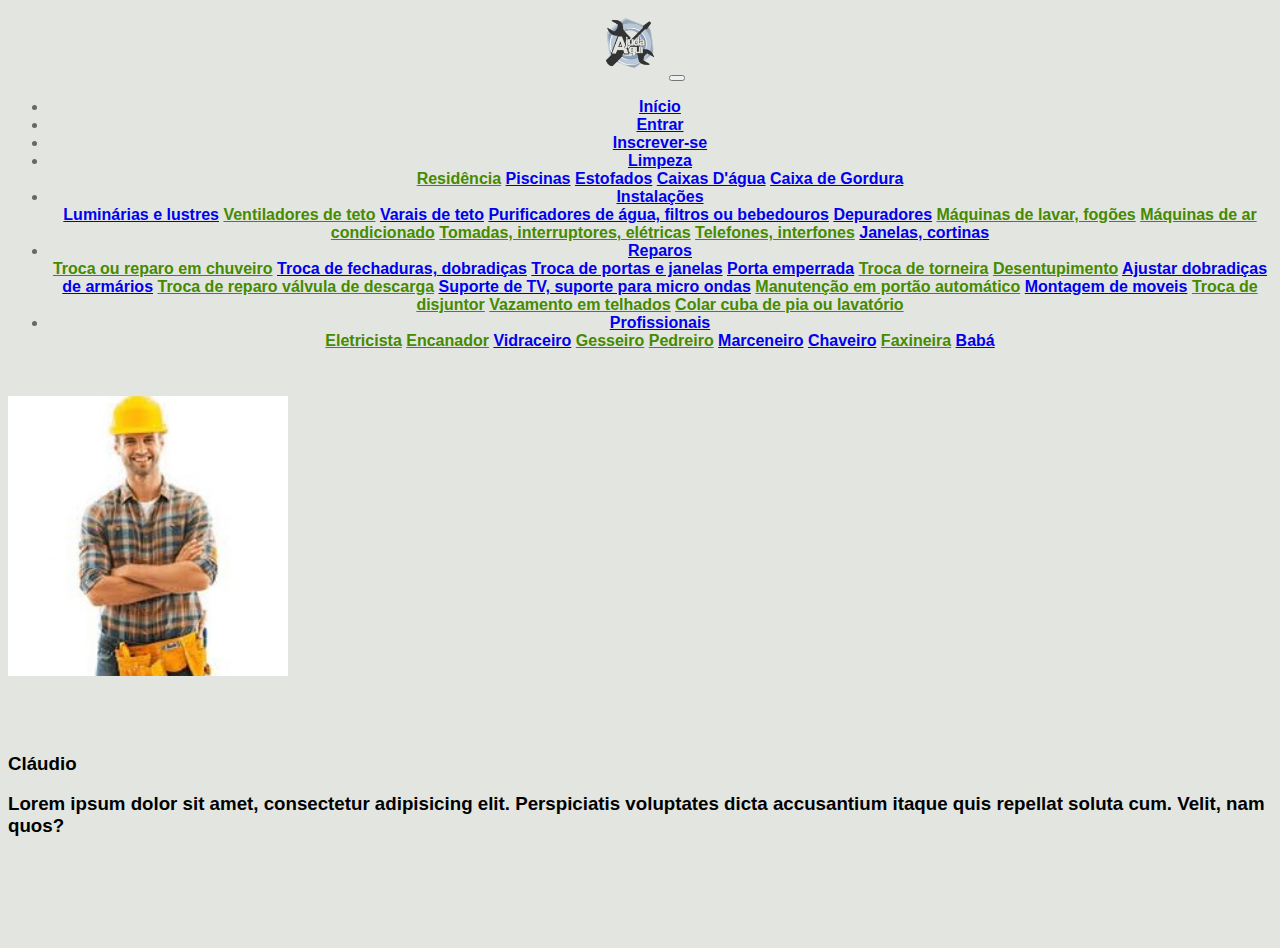
<file: docs/mural2.html>
<!DOCTYPE html>
<html lang="en">
<head>
  <meta charset="UTF-8">
  <meta http-equiv="X-UA-Compatible" content="IE=edge">
  <script src='https://api.mapbox.com/mapbox-gl-js/v2.3.1/mapbox-gl.js'></script>
  <link href='https://api.mapbox.com/mapbox-gl-js/v2.3.1/mapbox-gl.css' rel='stylesheet' />
  <script src="https://code.jquery.com/jquery-3.5.1.slim.min.js" integrity="sha384-DfXdz2htPH0lsSSs5nCTpuj/zy4C+OGpamoFVy38MVBnE+IbbVYUew+OrCXaRkfj" crossorigin="anonymous"></script>
  <script src="https://cdn.jsdelivr.net/npm/bootstrap@4.6.0/dist/js/bootstrap.bundle.min.js" integrity="sha384-Piv4xVNRyMGpqkS2by6br4gNJ7DXjqk09RmUpJ8jgGtD7zP9yug3goQfGII0yAns" crossorigin="anonymous"></script>
  <link href="https://cdn.jsdelivr.net/npm/bootstrap@5.1.0/dist/css/bootstrap.min.css" rel="stylesheet" integrity="sha384-KyZXEAg3QhqLMpG8r+8fhAXLRk2vvoC2f3B09zVXn8CA5QIVfZOJ3BCsw2P0p/We" crossorigin="anonymous">
  <link rel="stylesheet" href="styleMural.css">
  <meta name="viewport" content="width=device-width, initial-scale=1.0">
  <link rel="icon" href="img/LogoAA.png" type="image/icon type">
  <title>Mural de prestadores</title>
</head>
<body>
  <div class="cabecalho">
    <nav class="navbar navbar-expand-lg navbar-light" id="barra">
      <a class="navbar-brand" href="#"> </a>
      <img src="img/LogoAA.png" alt="logo" width=70px height=70px>
      <button class="navbar-toggler" type="button" data-toggle="collapse" data-target="#navbarSupportedContent" aria-controls="navbarSupportedContent" aria-expanded="false" aria-label="Toggle navigation">
        <span class="navbar-toggler-icon"></span>
      </button>
      <div class="collapse navbar-collapse" id="navbarSupportedContent">
        <ul class="navbar-nav mr-auto">
          <li class="nav-item active" id="itembarra">
            <a class="nav-link" href="index.html">Início</a>
          </li>
          <li class="nav-item" id="itembarra">
            <a class="nav-link" href="login.html">Entrar</a>
          </li>
          <li class="nav-item" id="itembarra">
            <a class="nav-link" href="cadastro1.html"> Inscrever-se</a>
          </li>
          <li class="nav-item dropdown">
            <a class="nav-link dropdown-toggle" data-toggle="dropdown" href="#" role="button" aria-haspopup="true" data-bs-toggle="dropdown" aria-expanded="false">Limpeza</a>
            <div class="dropdown-menu">
              <a class="dropdown-item" href="mural1.html" id="habilitado">Residência</a>
              <a class="dropdown-item" href="#">Piscinas</a>
              <a class="dropdown-item" href="#">Estofados</a>
              <a class="dropdown-item" href="#">Caixas D'água</a>
              <a class="dropdown-item" href="#">Caixa de Gordura</a>
            </div>
          </li>
          <li class="nav-item dropdown">
            <a class="nav-link dropdown-toggle" data-toggle="dropdown" href="#" role="button" aria-haspopup="true" data-bs-toggle="dropdown" aria-expanded="false">Instalações</a>
            <div class="dropdown-menu">
              <a class="dropdown-item" href="#">Luminárias e lustres</a>
              <a class="dropdown-item" href="mural2.html" id="habilitado">Ventiladores de teto</a>
              <a class="dropdown-item" href="#">Varais de teto</a>
              <a class="dropdown-item" href="#">Purificadores de água, filtros ou bebedouros</a>
              <a class="dropdown-item" href="#">Depuradores</a>
              <a class="dropdown-item" href="mural2.html" id="habilitado">Máquinas de lavar, fogões</a>
              <a class="dropdown-item" href="mural2.html" id="habilitado">Máquinas de ar condicionado</a>
              <a class="dropdown-item" href="mural2.html" id="habilitado">Tomadas, interruptores, elétricas</a>
              <a class="dropdown-item" href="mural2.html" id="habilitado">Telefones, interfones</a>
              <a class="dropdown-item" href="#">Janelas, cortinas</a>
            </div>
          </li>
          <li class="nav-item dropdown">
            <a class="nav-link dropdown-toggle" data-toggle="dropdown" href="#" role="button" aria-haspopup="true" data-bs-toggle="dropdown" aria-expanded="false">Reparos</a>
            <div class="dropdown-menu">
              <a class="dropdown-item" href="mural2.html" id="habilitado">Troca ou reparo em chuveiro</a>
              <a class="dropdown-item" href="#">Troca de fechaduras, dobradiças</a>
              <a class="dropdown-item" href="#">Troca de portas e janelas</a>
              <a class="dropdown-item" href="#">Porta emperrada</a>
              <a class="dropdown-item" href="mural3.html" id="habilitado">Troca de torneira</a>
              <a class="dropdown-item" href="mural3.html" id="habilitado">Desentupimento</a>
              <a class="dropdown-item" href="#">Ajustar dobradiças de armários</a>
              <a class="dropdown-item" href="mural3.html" id="habilitado">Troca de reparo válvula de descarga</a>
              <a class="dropdown-item" href="#">Suporte de TV, suporte para micro ondas</a>
              <a class="dropdown-item" href="mural2.html" id="habilitado">Manutenção em portão automático</a>
              <a class="dropdown-item" href="#">Montagem de moveis</a>
              <a class="dropdown-item" href="mural2.html" id="habilitado">Troca de disjuntor</a>
              <a class="dropdown-item" href="mural3.html" id="habilitado">Vazamento em telhados</a>
              <a class="dropdown-item" href="mural3.html" id="habilitado">Colar cuba de pia ou lavatório</a>
            </div>
          </li>
          <li class="nav-item dropdown">
            <a class="nav-link dropdown-toggle" data-toggle="dropdown" href="#" role="button" aria-haspopup="true" data-bs-toggle="dropdown" aria-expanded="false">Profissionais</a>
            <div class="dropdown-menu">
              <a class="dropdown-item" href="mural2.html" id="habilitado">Eletricista</a>
              <a class="dropdown-item" href="mural3.html" id="habilitado">Encanador</a>
              <a class="dropdown-item" href="#">Vidraceiro</a>
              <a class="dropdown-item" href="mural3.html" id="habilitado">Gesseiro</a>
              <a class="dropdown-item" href="mural3.html" id="habilitado">Pedreiro</a>
              <a class="dropdown-item" href="#">Marceneiro</a>
              <a class="dropdown-item" href="#">Chaveiro</a>
              <a class="dropdown-item" href="mural1.html" id="habilitado">Faxineira</a>
              <a class="dropdown-item" href="#">Babá</a>
            </div>
          </li>
        </ul>
      </div>
    </nav>
  </div>
  <div class="container">
    <div class="row justify-content-between">
      <div class="col-6">
        <a href="perfil.html" style="color: black; text-decoration: none;">
          <div class="row align-items-start" style="padding-top: 30px; padding-bottom: 30px;">
            <div class="col" style="padding-right: 20px;">
              <img src="img/img1.jpg" class="img-fluid img-thumbnail" alt="logo" width=280px style="min-width: 150px; min-height: 150px; " height=280px >
            </div>
            <div class="col">
              <br><br><br>
              <h3>Cláudio</h3>
              <h3 class="fs-6">
                Lorem ipsum dolor sit amet, consectetur adipisicing elit. Perspiciatis voluptates dicta accusantium itaque quis repellat soluta cum. Velit, nam quos?
              </h3><br><br><br>
            </div>
          </div>
        </a>
      </div>
      <div class="col-5 vh-100 min-vh-90" id='map'>
      </div>
    </div>
  </div>
  <script>
    mapboxgl.accessToken = 'pk.eyJ1IjoiZ2FicmllbGdtY2hhdmVzIiwiYSI6ImNrdXkyOGw5YzJibXkyb29kNDJ4ZjM4cGUifQ.Mc6JtYS3ZSgxk9cLtiAGlw';
    var map = new mapboxgl.Map({
    container: 'map',
    style: 'mapbox://styles/mapbox/streets-v11'
    });
  </script>
</body>
</html>
</file>
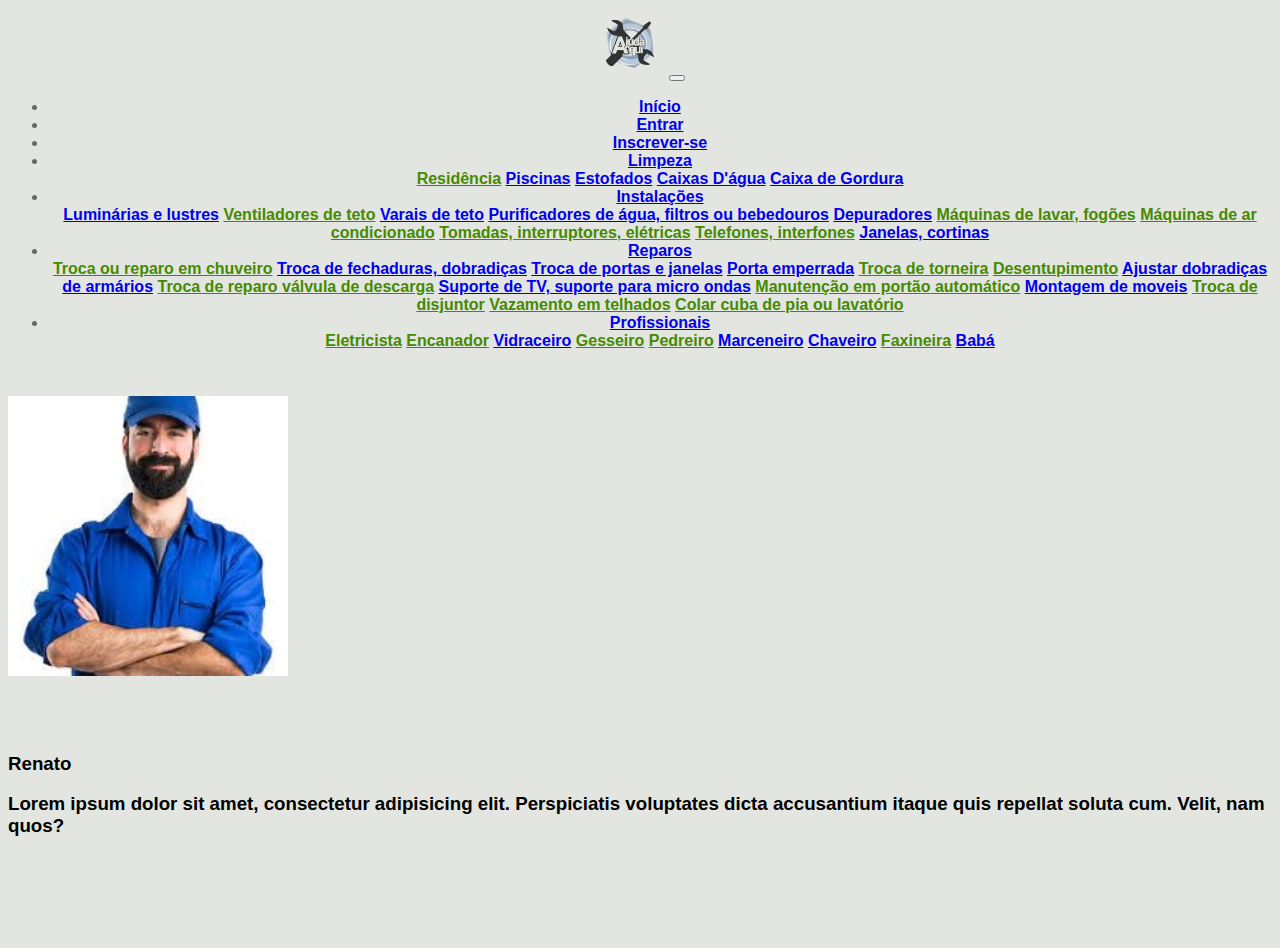
<file: docs/mural3.html>
<!DOCTYPE html>
<html lang="en">
<head>
  <meta charset="UTF-8">
  <meta http-equiv="X-UA-Compatible" content="IE=edge">
  <script src='https://api.mapbox.com/mapbox-gl-js/v2.3.1/mapbox-gl.js'></script>
  <link href='https://api.mapbox.com/mapbox-gl-js/v2.3.1/mapbox-gl.css' rel='stylesheet' />
  <script src="https://code.jquery.com/jquery-3.5.1.slim.min.js" integrity="sha384-DfXdz2htPH0lsSSs5nCTpuj/zy4C+OGpamoFVy38MVBnE+IbbVYUew+OrCXaRkfj" crossorigin="anonymous"></script>
  <script src="https://cdn.jsdelivr.net/npm/bootstrap@4.6.0/dist/js/bootstrap.bundle.min.js" integrity="sha384-Piv4xVNRyMGpqkS2by6br4gNJ7DXjqk09RmUpJ8jgGtD7zP9yug3goQfGII0yAns" crossorigin="anonymous"></script>
  <link href="https://cdn.jsdelivr.net/npm/bootstrap@5.1.0/dist/css/bootstrap.min.css" rel="stylesheet" integrity="sha384-KyZXEAg3QhqLMpG8r+8fhAXLRk2vvoC2f3B09zVXn8CA5QIVfZOJ3BCsw2P0p/We" crossorigin="anonymous">
  <link rel="stylesheet"href="styleMural.css">
  <meta name="viewport" content="width=device-width, initial-scale=1.0">
  <link rel="icon" href="img/LogoAA.png" type="image/icon type">
  <title>Mural de prestadores</title>
</head>
<body>
  <div class="cabecalho">
    <nav class="navbar navbar-expand-lg navbar-light" id="barra">
      <a class="navbar-brand" href="#"> </a>
      <img src="img/LogoAA.png" alt="logo" width=70px height=70px>
      <button class="navbar-toggler" type="button" data-toggle="collapse" data-target="#navbarSupportedContent" aria-controls="navbarSupportedContent" aria-expanded="false" aria-label="Toggle navigation">
        <span class="navbar-toggler-icon"></span>
      </button>
      <div class="collapse navbar-collapse" id="navbarSupportedContent">
        <ul class="navbar-nav mr-auto">
          <li class="nav-item active" id="itembarra">
            <a class="nav-link" href="index.html">Início</a>
          </li>
          <li class="nav-item" id="itembarra">
            <a class="nav-link" href="login.html">Entrar</a>
          </li>
          <li class="nav-item" id="itembarra">
            <a class="nav-link" href="cadastro1.html"> Inscrever-se</a>
          </li>
          <li class="nav-item dropdown">
            <a class="nav-link dropdown-toggle" data-toggle="dropdown" href="#" role="button" aria-haspopup="true" data-bs-toggle="dropdown" aria-expanded="false">Limpeza</a>
            <div class="dropdown-menu">
              <a class="dropdown-item" href="mural1.html" id="habilitado">Residência</a>
              <a class="dropdown-item" href="#">Piscinas</a>
              <a class="dropdown-item" href="#">Estofados</a>
              <a class="dropdown-item" href="#">Caixas D'água</a>
              <a class="dropdown-item" href="#">Caixa de Gordura</a>
            </div>
          </li>
          <li class="nav-item dropdown">
            <a class="nav-link dropdown-toggle" data-toggle="dropdown" href="#" role="button" aria-haspopup="true" data-bs-toggle="dropdown" aria-expanded="false">Instalações</a>
            <div class="dropdown-menu">
              <a class="dropdown-item" href="#">Luminárias e lustres</a>
              <a class="dropdown-item" href="mural2.html" id="habilitado">Ventiladores de teto</a>
              <a class="dropdown-item" href="#">Varais de teto</a>
              <a class="dropdown-item" href="#">Purificadores de água, filtros ou bebedouros</a>
              <a class="dropdown-item" href="#">Depuradores</a>
              <a class="dropdown-item" href="mural2.html" id="habilitado">Máquinas de lavar, fogões</a>
              <a class="dropdown-item" href="mural2.html" id="habilitado">Máquinas de ar condicionado</a>
              <a class="dropdown-item" href="mural2.html" id="habilitado">Tomadas, interruptores, elétricas</a>
              <a class="dropdown-item" href="mural2.html" id="habilitado">Telefones, interfones</a>
              <a class="dropdown-item" href="#">Janelas, cortinas</a>
            </div>
          </li>
          <li class="nav-item dropdown">
            <a class="nav-link dropdown-toggle" data-toggle="dropdown" href="#" role="button" aria-haspopup="true" data-bs-toggle="dropdown" aria-expanded="false">Reparos</a>
            <div class="dropdown-menu">
              <a class="dropdown-item" href="mural2.html" id="habilitado">Troca ou reparo em chuveiro</a>
              <a class="dropdown-item" href="#">Troca de fechaduras, dobradiças</a>
              <a class="dropdown-item" href="#">Troca de portas e janelas</a>
              <a class="dropdown-item" href="#">Porta emperrada</a>
              <a class="dropdown-item" href="mural3.html" id="habilitado">Troca de torneira</a>
              <a class="dropdown-item" href="mural3.html" id="habilitado">Desentupimento</a>
              <a class="dropdown-item" href="#">Ajustar dobradiças de armários</a>
              <a class="dropdown-item" href="mural3.html" id="habilitado">Troca de reparo válvula de descarga</a>
              <a class="dropdown-item" href="#">Suporte de TV, suporte para micro ondas</a>
              <a class="dropdown-item" href="mural2.html" id="habilitado">Manutenção em portão automático</a>
              <a class="dropdown-item" href="#">Montagem de moveis</a>
              <a class="dropdown-item" href="mural2.html" id="habilitado">Troca de disjuntor</a>
              <a class="dropdown-item" href="mural3.html" id="habilitado">Vazamento em telhados</a>
              <a class="dropdown-item" href="mural3.html" id="habilitado">Colar cuba de pia ou lavatório</a>
            </div>
          </li>
          <li class="nav-item dropdown">
            <a class="nav-link dropdown-toggle" data-toggle="dropdown" href="#" role="button" aria-haspopup="true" data-bs-toggle="dropdown" aria-expanded="false">Profissionais</a>
            <div class="dropdown-menu">
              <a class="dropdown-item" href="mural2.html" id="habilitado">Eletricista</a>
              <a class="dropdown-item" href="mural3.html" id="habilitado">Encanador</a>
              <a class="dropdown-item" href="#">Vidraceiro</a>
              <a class="dropdown-item" href="mural3.html" id="habilitado">Gesseiro</a>
              <a class="dropdown-item" href="mural3.html" id="habilitado">Pedreiro</a>
              <a class="dropdown-item" href="#">Marceneiro</a>
              <a class="dropdown-item" href="#">Chaveiro</a>
              <a class="dropdown-item" href="mural1.html" id="habilitado">Faxineira</a>
              <a class="dropdown-item" href="#">Babá</a>
            </div>
          </li>
        </ul>
      </div>
    </nav>
  </div>
  <div class="container">
    <div class="row justify-content-between">
      <div class="col-6">
        <a href="perfil3.html" style="color: black; text-decoration: none;">
          <div class="row align-items-end" style="padding-top: 30px; padding-bottom: 30px;">
            <div class="col" style="padding-right: 20px;">
              <img src="img/img3.jpg" class="img-fluid img-thumbnail" alt="logo" width=280px style="min-width: 150px; min-height: 150px;" height=280px >
            </div>
            <div class="col">
              <br><br><br>
              <h3>Renato</h3>
              <h3 class="fs-6">
                Lorem ipsum dolor sit amet, consectetur adipisicing elit. Perspiciatis voluptates dicta accusantium itaque quis repellat soluta cum. Velit, nam quos?
              </h3>
              <br><br><br>
            </div>
          </div>
        </a>
      </div>
      <div class="col-5 vh-100 min-vh-90" id='map'>
      </div>
    </div>
  </div>
  <script>
    mapboxgl.accessToken = 'pk.eyJ1IjoiZ2FicmllbGdtY2hhdmVzIiwiYSI6ImNrdXkyOGw5YzJibXkyb29kNDJ4ZjM4cGUifQ.Mc6JtYS3ZSgxk9cLtiAGlw';
    var map = new mapboxgl.Map({
    container: 'map',
    style: 'mapbox://styles/mapbox/streets-v11'
    });
  </script>
</body>
</html>
</file>
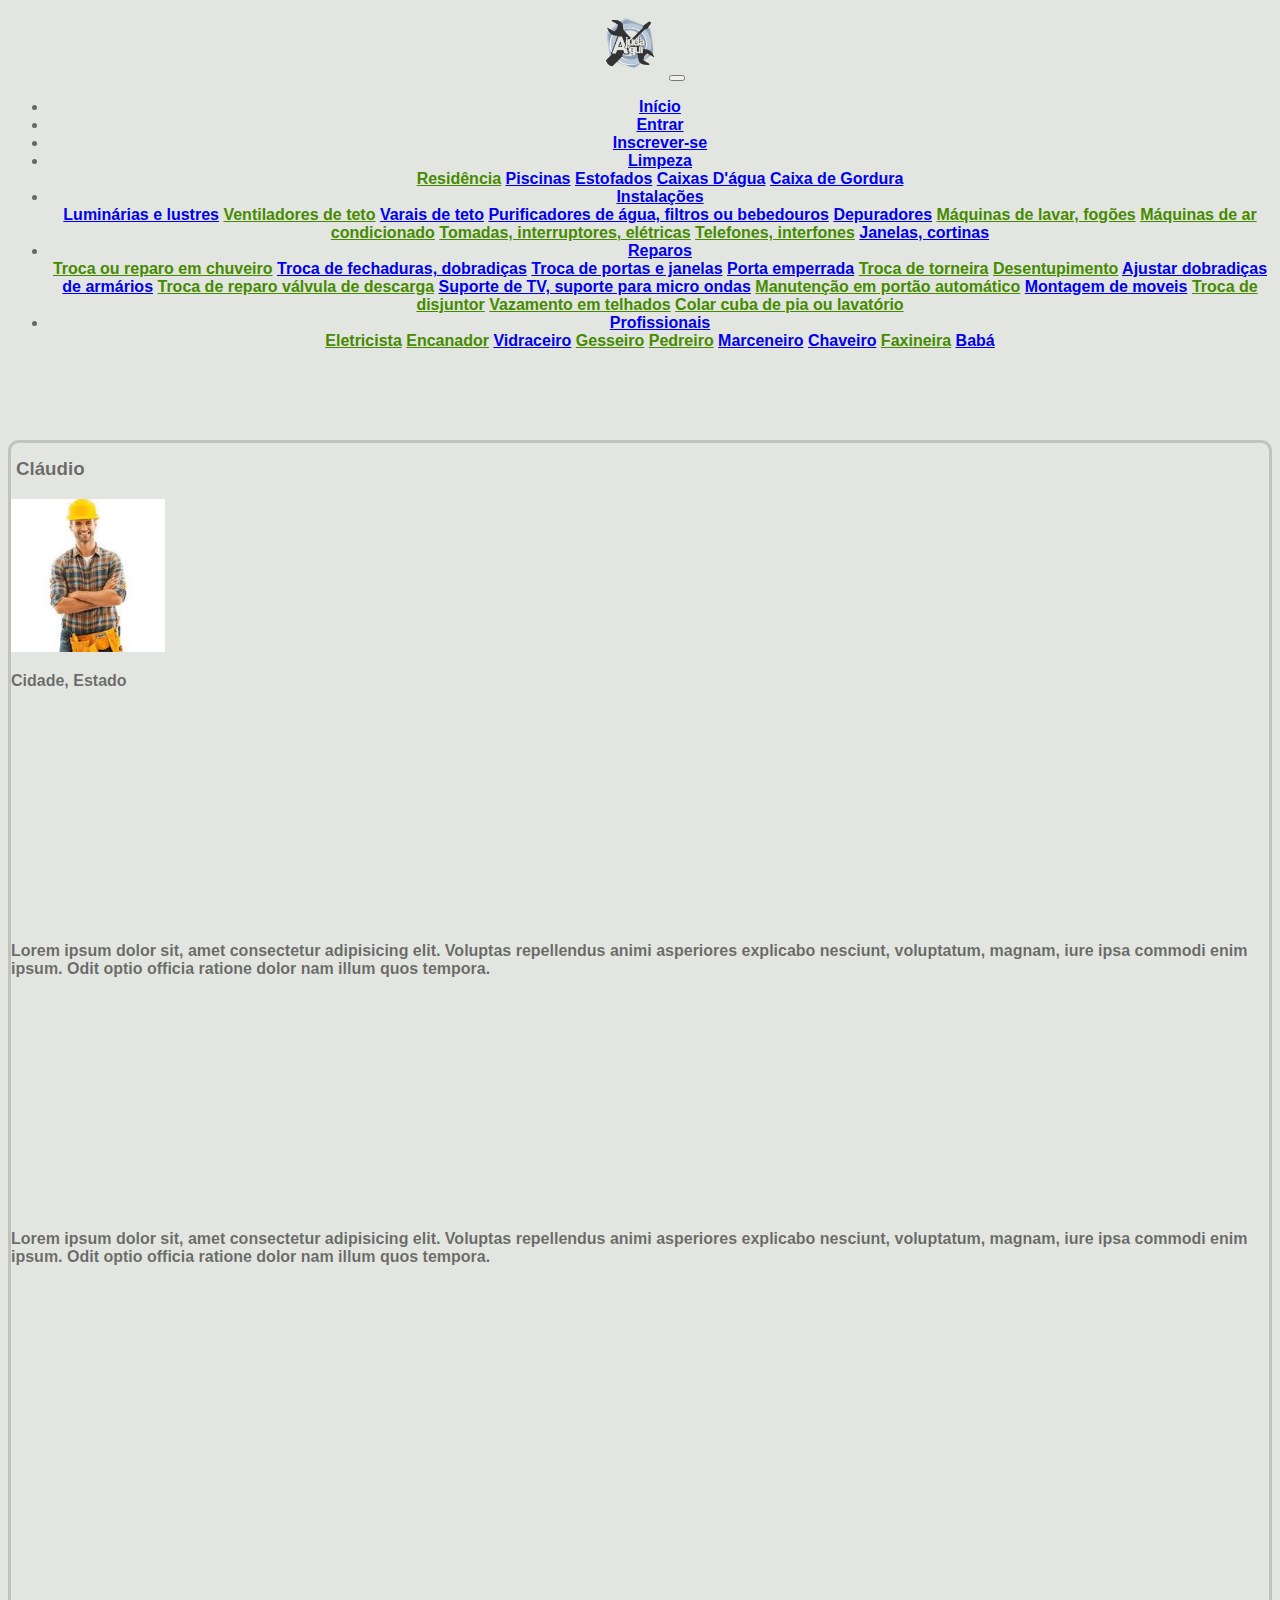
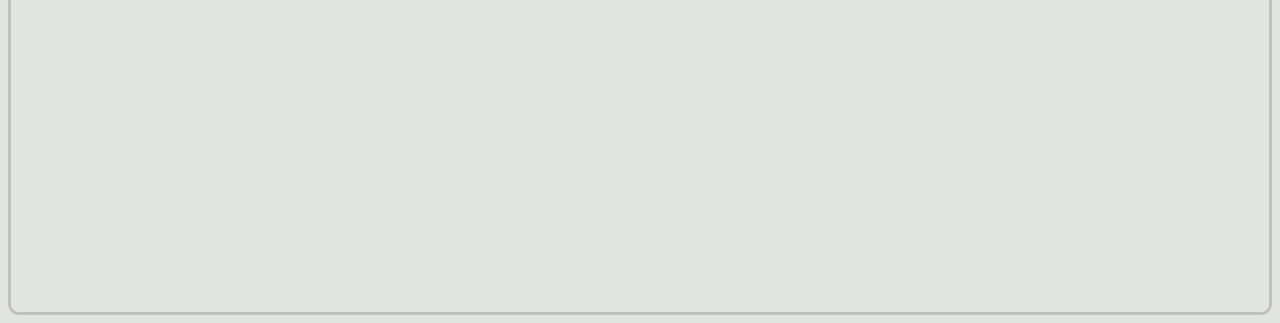
<file: docs/perfil.html>
<!DOCTYPE html>
<html lang="en">
<head>
  <meta charset="UTF-8">
  <meta http-equiv="X-UA-Compatible" content="IE=edge">
  <script src='https://api.mapbox.com/mapbox-gl-js/v2.3.1/mapbox-gl.js'></script>
  <link href='https://api.mapbox.com/mapbox-gl-js/v2.3.1/mapbox-gl.css' rel='stylesheet' />
  <script src="https://code.jquery.com/jquery-3.5.1.slim.min.js" integrity="sha384-DfXdz2htPH0lsSSs5nCTpuj/zy4C+OGpamoFVy38MVBnE+IbbVYUew+OrCXaRkfj" crossorigin="anonymous"></script>
  <script src="https://cdn.jsdelivr.net/npm/bootstrap@4.6.0/dist/js/bootstrap.bundle.min.js" integrity="sha384-Piv4xVNRyMGpqkS2by6br4gNJ7DXjqk09RmUpJ8jgGtD7zP9yug3goQfGII0yAns" crossorigin="anonymous"></script>
  <link href="https://cdn.jsdelivr.net/npm/bootstrap@5.1.0/dist/css/bootstrap.min.css" rel="stylesheet" integrity="sha384-KyZXEAg3QhqLMpG8r+8fhAXLRk2vvoC2f3B09zVXn8CA5QIVfZOJ3BCsw2P0p/We" crossorigin="anonymous">
  <link rel="stylesheet" href="styleMural.css">
  <meta name="viewport" content="width=device-width, initial-scale=1.0">
  <link rel="icon" href="img/LogoAA.png" type="image/icon type">
  <title>Perfil do prestador</title>
</head>
<body>
  <div class="cabecalho">
    <nav class="navbar navbar-expand-lg navbar-light" id="barra">
      <a class="navbar-brand" href="#"> </a>
      <img src="img/LogoAA.png" alt="logo" width=70px height=70px>
      <button class="navbar-toggler" type="button" data-toggle="collapse" data-target="#navbarSupportedContent" aria-controls="navbarSupportedContent" aria-expanded="false" aria-label="Toggle navigation">
        <span class="navbar-toggler-icon"></span>
      </button>
      <div class="collapse navbar-collapse" id="navbarSupportedContent">
        <ul class="navbar-nav mr-auto">
          <li class="nav-item active" id="itembarra">
            <a class="nav-link" href="index.html">Início</a>
          </li>
          <li class="nav-item" id="itembarra">
            <a class="nav-link" href="login.html">Entrar</a>
          </li>
          <li class="nav-item" id="itembarra">
            <a class="nav-link" href="cadastro1.html"> Inscrever-se</a>
          </li>
          <li class="nav-item dropdown">
            <a class="nav-link dropdown-toggle" data-toggle="dropdown" href="#" role="button" aria-haspopup="true" data-bs-toggle="dropdown" aria-expanded="false">Limpeza</a>
            <div class="dropdown-menu">
              <a class="dropdown-item" href="mural1.html" id="habilitado">Residência</a>
              <a class="dropdown-item" href="#">Piscinas</a>
              <a class="dropdown-item" href="#">Estofados</a>
              <a class="dropdown-item" href="#">Caixas D'água</a>
              <a class="dropdown-item" href="#">Caixa de Gordura</a>
            </div>
          </li>
          <li class="nav-item dropdown">
            <a class="nav-link dropdown-toggle" data-toggle="dropdown" href="#" role="button" aria-haspopup="true" data-bs-toggle="dropdown" aria-expanded="false">Instalações</a>
            <div class="dropdown-menu">
              <a class="dropdown-item" href="#">Luminárias e lustres</a>
              <a class="dropdown-item" href="mural2.html" id="habilitado">Ventiladores de teto</a>
              <a class="dropdown-item" href="#">Varais de teto</a>
              <a class="dropdown-item" href="#">Purificadores de água, filtros ou bebedouros</a>
              <a class="dropdown-item" href="#">Depuradores</a>
              <a class="dropdown-item" href="mural2.html" id="habilitado">Máquinas de lavar, fogões</a>
              <a class="dropdown-item" href="mural2.html" id="habilitado">Máquinas de ar condicionado</a>
              <a class="dropdown-item" href="mural2.html" id="habilitado">Tomadas, interruptores, elétricas</a>
              <a class="dropdown-item" href="mural2.html" id="habilitado">Telefones, interfones</a>
              <a class="dropdown-item" href="#">Janelas, cortinas</a>
            </div>
          </li>
          <li class="nav-item dropdown">
            <a class="nav-link dropdown-toggle" data-toggle="dropdown" href="#" role="button" aria-haspopup="true" data-bs-toggle="dropdown" aria-expanded="false">Reparos</a>
            <div class="dropdown-menu">
              <a class="dropdown-item" href="mural2.html" id="habilitado">Troca ou reparo em chuveiro</a>
              <a class="dropdown-item" href="#">Troca de fechaduras, dobradiças</a>
              <a class="dropdown-item" href="#">Troca de portas e janelas</a>
              <a class="dropdown-item" href="#">Porta emperrada</a>
              <a class="dropdown-item" href="mural3.html" id="habilitado">Troca de torneira</a>
              <a class="dropdown-item" href="mural3.html" id="habilitado">Desentupimento</a>
              <a class="dropdown-item" href="#">Ajustar dobradiças de armários</a>
              <a class="dropdown-item" href="mural3.html" id="habilitado">Troca de reparo válvula de descarga</a>
              <a class="dropdown-item" href="#">Suporte de TV, suporte para micro ondas</a>
              <a class="dropdown-item" href="mural2.html" id="habilitado">Manutenção em portão automático</a>
              <a class="dropdown-item" href="#">Montagem de moveis</a>
              <a class="dropdown-item" href="mural2.html" id="habilitado">Troca de disjuntor</a>
              <a class="dropdown-item" href="mural3.html" id="habilitado">Vazamento em telhados</a>
              <a class="dropdown-item" href="mural3.html" id="habilitado">Colar cuba de pia ou lavatório</a>
            </div>
          </li>
          <li class="nav-item dropdown">
            <a class="nav-link dropdown-toggle" data-toggle="dropdown" href="#" role="button" aria-haspopup="true" data-bs-toggle="dropdown" aria-expanded="false">Profissionais</a>
            <div class="dropdown-menu">
              <a class="dropdown-item" href="mural2.html" id="habilitado">Eletricista</a>
              <a class="dropdown-item" href="mural3.html" id="habilitado">Encanador</a>
              <a class="dropdown-item" href="#">Vidraceiro</a>
              <a class="dropdown-item" href="mural3.html" id="habilitado">Gesseiro</a>
              <a class="dropdown-item" href="mural3.html" id="habilitado">Pedreiro</a>
              <a class="dropdown-item" href="#">Marceneiro</a>
              <a class="dropdown-item" href="#">Chaveiro</a>
              <a class="dropdown-item" href="mural1.html" id="habilitado">Faxineira</a>
              <a class="dropdown-item" href="#">Babá</a>
            </div>
          </li>
        </ul>
      </div>
    </nav>
  </div>
  <div class="container">
    <div class="col-sm-12 row" style="margin-top: 90px; border-style: solid; border-radius: 11px; border-color: #c0c2be;">
      <div class="col-sm-2">
        <h3 style="margin-top: 15px; margin-left: 5px;">Cláudio</h3> 
        <img src="img/img1.jpg" class="img-fluid img-thumbnail" alt="logo" style="width: 12vw; min-width: 76px;">
        <p> Cidade, Estado</p>
      </div>
      <div class="col-sm-4">
        <p style="margin-top: 20%;">
          Lorem ipsum dolor sit, amet consectetur adipisicing elit. Voluptas repellendus animi asperiores explicabo nesciunt, voluptatum, magnam, iure ipsa commodi enim ipsum. Odit optio officia ratione dolor nam illum quos tempora.
        </p>
        <p style="margin-top: 20%;">
          Lorem ipsum dolor sit, amet consectetur adipisicing elit. Voluptas repellendus animi asperiores explicabo nesciunt, voluptatum, magnam, iure ipsa commodi enim ipsum. Odit optio officia ratione dolor nam illum quos tempora.
        </p>  
      </div>
      <div class="offset-sm-1 col-sm-5" id='map' style="height: 70vh; border-top-right-radius: 10px; border-bottom-right-radius: 11px;">
      </div>
    </div>
  </div>
<script>
    mapboxgl.accessToken = 'pk.eyJ1IjoiZ2FicmllbGdtY2hhdmVzIiwiYSI6ImNrdXkyOGw5YzJibXkyb29kNDJ4ZjM4cGUifQ.Mc6JtYS3ZSgxk9cLtiAGlw';
    var map = new mapboxgl.Map({
    container: 'map',
    style: 'mapbox://styles/mapbox/streets-v11'
    });
</script>
</body>
</html>
</file>
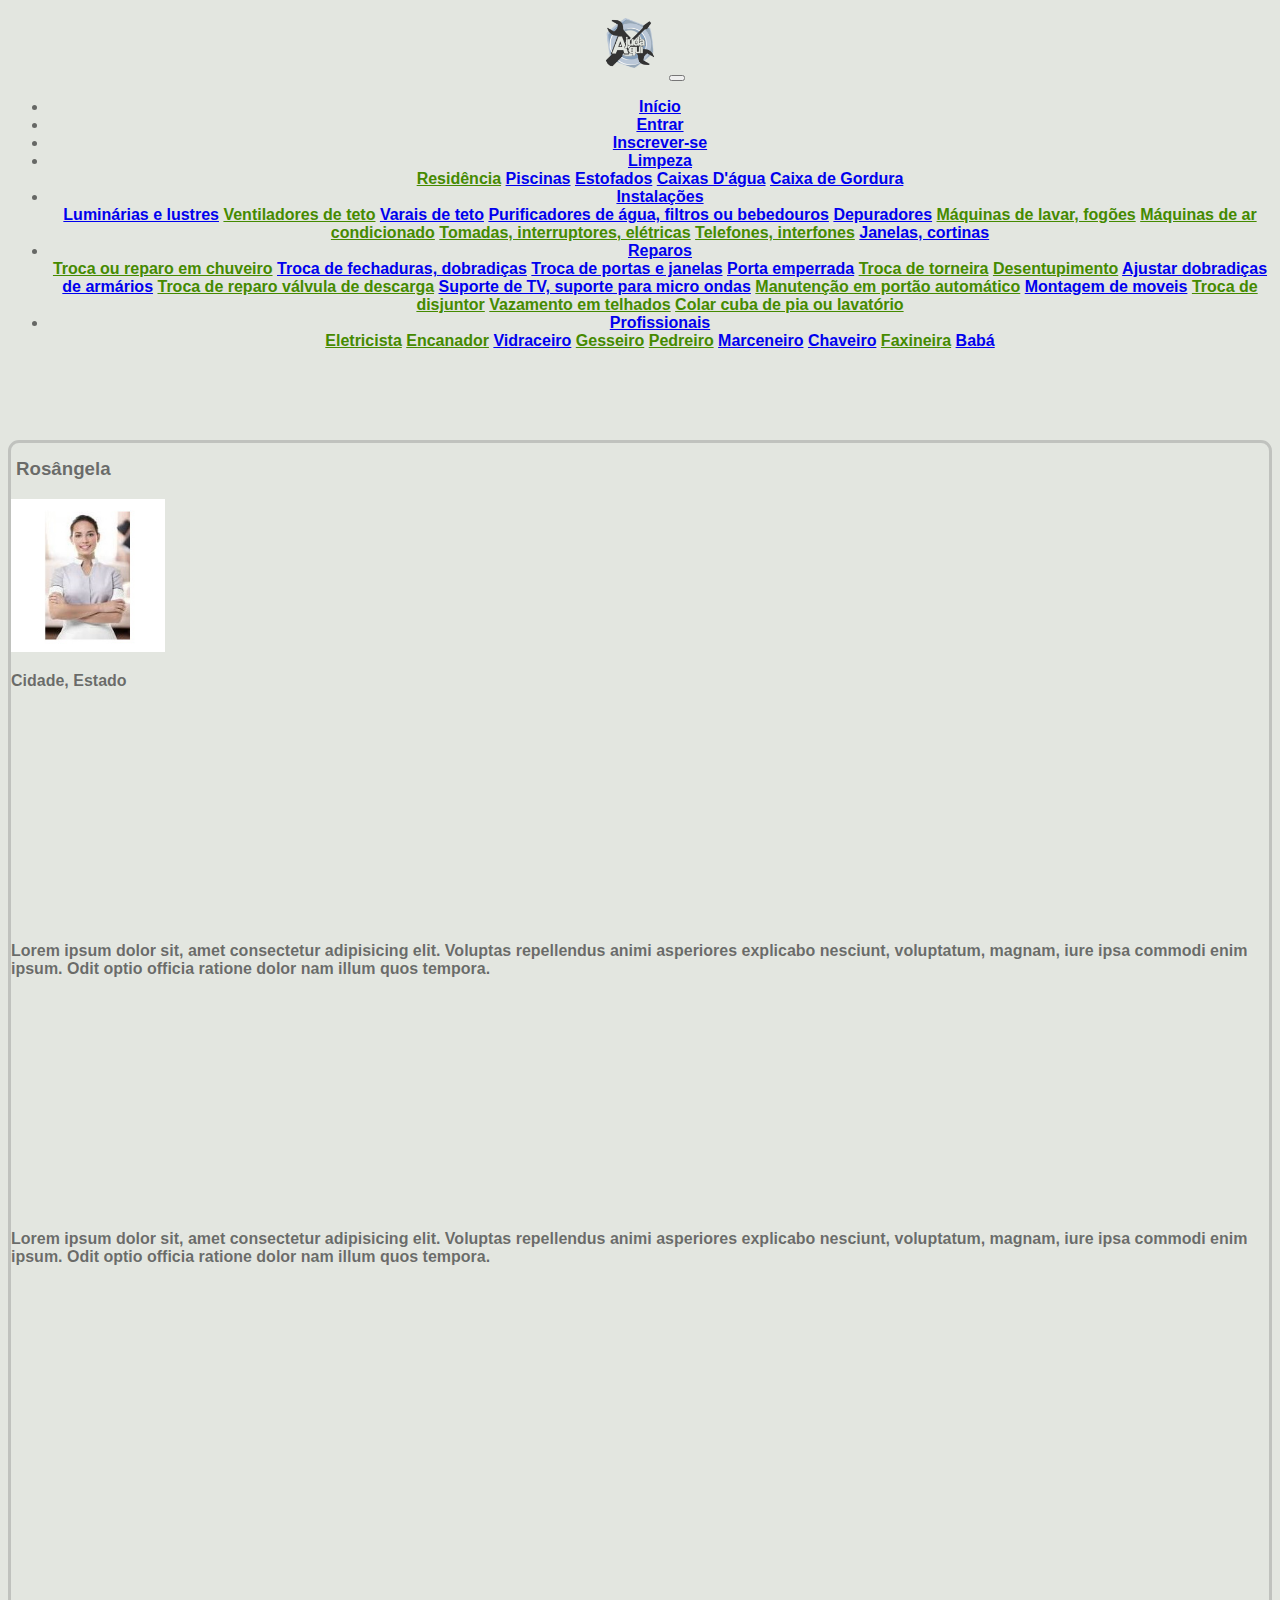
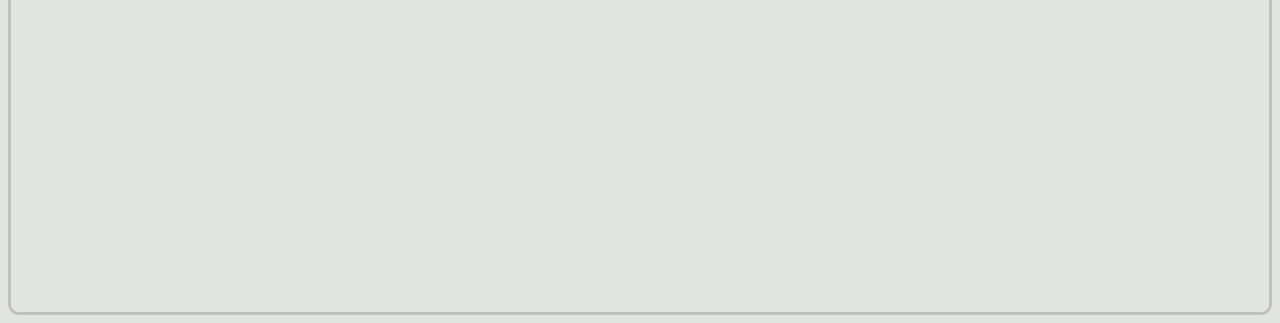
<file: docs/perfil2.html>
<!DOCTYPE html>
<html lang="en">
<head>
  <meta charset="UTF-8">
  <meta http-equiv="X-UA-Compatible" content="IE=edge">
  <script src='https://api.mapbox.com/mapbox-gl-js/v2.3.1/mapbox-gl.js'></script>
  <link href='https://api.mapbox.com/mapbox-gl-js/v2.3.1/mapbox-gl.css' rel='stylesheet' />
  <script src="https://code.jquery.com/jquery-3.5.1.slim.min.js" integrity="sha384-DfXdz2htPH0lsSSs5nCTpuj/zy4C+OGpamoFVy38MVBnE+IbbVYUew+OrCXaRkfj" crossorigin="anonymous"></script>
  <script src="https://cdn.jsdelivr.net/npm/bootstrap@4.6.0/dist/js/bootstrap.bundle.min.js" integrity="sha384-Piv4xVNRyMGpqkS2by6br4gNJ7DXjqk09RmUpJ8jgGtD7zP9yug3goQfGII0yAns" crossorigin="anonymous"></script>
  <link href="https://cdn.jsdelivr.net/npm/bootstrap@5.1.0/dist/css/bootstrap.min.css" rel="stylesheet" integrity="sha384-KyZXEAg3QhqLMpG8r+8fhAXLRk2vvoC2f3B09zVXn8CA5QIVfZOJ3BCsw2P0p/We" crossorigin="anonymous">
  <link rel="stylesheet" href="styleMural.css">
  <meta name="viewport" content="width=device-width, initial-scale=1.0">
  <link rel="icon" href="img/LogoAA.png" type="image/icon type">
  <title>Perfil do prestador</title>
</head>
<body>
  <div class="cabecalho">
    <nav class="navbar navbar-expand-lg navbar-light" id="barra">
      <a class="navbar-brand" href="#"> </a>
      <img src="img/LogoAA.png" alt="logo" width=70px height=70px>
      <button class="navbar-toggler" type="button" data-toggle="collapse" data-target="#navbarSupportedContent" aria-controls="navbarSupportedContent" aria-expanded="false" aria-label="Toggle navigation">
        <span class="navbar-toggler-icon"></span>
      </button>
      <div class="collapse navbar-collapse" id="navbarSupportedContent">
        <ul class="navbar-nav mr-auto">
          <li class="nav-item active" id="itembarra">
            <a class="nav-link" href="index.html">Início</a>
          </li>
          <li class="nav-item" id="itembarra">
            <a class="nav-link" href="login.html">Entrar</a>
          </li>
          <li class="nav-item" id="itembarra">
            <a class="nav-link" href="cadastro1.html"> Inscrever-se</a>
          </li>
          <li class="nav-item dropdown">
            <a class="nav-link dropdown-toggle" data-toggle="dropdown" href="#" role="button" aria-haspopup="true" data-bs-toggle="dropdown" aria-expanded="false">Limpeza</a>
            <div class="dropdown-menu">
              <a class="dropdown-item" href="mural1.html" id="habilitado">Residência</a>
              <a class="dropdown-item" href="#">Piscinas</a>
              <a class="dropdown-item" href="#">Estofados</a>
              <a class="dropdown-item" href="#">Caixas D'água</a>
              <a class="dropdown-item" href="#">Caixa de Gordura</a>
            </div>
          </li>
          <li class="nav-item dropdown">
            <a class="nav-link dropdown-toggle" data-toggle="dropdown" href="#" role="button" aria-haspopup="true" data-bs-toggle="dropdown" aria-expanded="false">Instalações</a>
            <div class="dropdown-menu">
              <a class="dropdown-item" href="#">Luminárias e lustres</a>
              <a class="dropdown-item" href="mural2.html" id="habilitado">Ventiladores de teto</a>
              <a class="dropdown-item" href="#">Varais de teto</a>
              <a class="dropdown-item" href="#">Purificadores de água, filtros ou bebedouros</a>
              <a class="dropdown-item" href="#">Depuradores</a>
              <a class="dropdown-item" href="mural2.html" id="habilitado">Máquinas de lavar, fogões</a>
              <a class="dropdown-item" href="mural2.html" id="habilitado">Máquinas de ar condicionado</a>
              <a class="dropdown-item" href="mural2.html" id="habilitado">Tomadas, interruptores, elétricas</a>
              <a class="dropdown-item" href="mural2.html" id="habilitado">Telefones, interfones</a>
              <a class="dropdown-item" href="#">Janelas, cortinas</a>
            </div>
          </li>
          <li class="nav-item dropdown">
            <a class="nav-link dropdown-toggle" data-toggle="dropdown" href="#" role="button" aria-haspopup="true" data-bs-toggle="dropdown" aria-expanded="false">Reparos</a>
            <div class="dropdown-menu">
              <a class="dropdown-item" href="mural2.html" id="habilitado">Troca ou reparo em chuveiro</a>
              <a class="dropdown-item" href="#">Troca de fechaduras, dobradiças</a>
              <a class="dropdown-item" href="#">Troca de portas e janelas</a>
              <a class="dropdown-item" href="#">Porta emperrada</a>
              <a class="dropdown-item" href="mural3.html" id="habilitado">Troca de torneira</a>
              <a class="dropdown-item" href="mural3.html" id="habilitado">Desentupimento</a>
              <a class="dropdown-item" href="#">Ajustar dobradiças de armários</a>
              <a class="dropdown-item" href="mural3.html" id="habilitado">Troca de reparo válvula de descarga</a>
              <a class="dropdown-item" href="#">Suporte de TV, suporte para micro ondas</a>
              <a class="dropdown-item" href="mural2.html" id="habilitado">Manutenção em portão automático</a>
              <a class="dropdown-item" href="#">Montagem de moveis</a>
              <a class="dropdown-item" href="mural2.html" id="habilitado">Troca de disjuntor</a>
              <a class="dropdown-item" href="mural3.html" id="habilitado">Vazamento em telhados</a>
              <a class="dropdown-item" href="mural3.html" id="habilitado">Colar cuba de pia ou lavatório</a>
            </div>
          </li>
          <li class="nav-item dropdown">
            <a class="nav-link dropdown-toggle" data-toggle="dropdown" href="#" role="button" aria-haspopup="true" data-bs-toggle="dropdown" aria-expanded="false">Profissionais</a>
            <div class="dropdown-menu">
              <a class="dropdown-item" href="mural2.html" id="habilitado">Eletricista</a>
              <a class="dropdown-item" href="mural3.html" id="habilitado">Encanador</a>
              <a class="dropdown-item" href="#">Vidraceiro</a>
              <a class="dropdown-item" href="mural3.html" id="habilitado">Gesseiro</a>
              <a class="dropdown-item" href="mural3.html" id="habilitado">Pedreiro</a>
              <a class="dropdown-item" href="#">Marceneiro</a>
              <a class="dropdown-item" href="#">Chaveiro</a>
              <a class="dropdown-item" href="mural1.html" id="habilitado">Faxineira</a>
              <a class="dropdown-item" href="#">Babá</a>
            </div>
          </li>
        </ul>
      </div>
    </nav>
  </div>
  <div class="container">
    <div class="col-sm-12 row" style="margin-top: 90px; border-style: solid; border-radius: 11px; border-color: #c0c2be;">
      <div class="col-sm-2">
        <h3 style="margin-top: 15px; margin-left: 5px;">Rosângela</h3> 
        <img src="img/img6.jpg" class="img-fluid img-thumbnail" alt="logo" style="width: 12vw; min-width: 76px;">
        <p> Cidade, Estado</p>
      </div>
      <div class="col-sm-4">
        <p style="margin-top: 20%;">
          Lorem ipsum dolor sit, amet consectetur adipisicing elit. Voluptas repellendus animi asperiores explicabo nesciunt, voluptatum, magnam, iure ipsa commodi enim ipsum. Odit optio officia ratione dolor nam illum quos tempora.
        </p>
        <p style="margin-top: 20%;">
          Lorem ipsum dolor sit, amet consectetur adipisicing elit. Voluptas repellendus animi asperiores explicabo nesciunt, voluptatum, magnam, iure ipsa commodi enim ipsum. Odit optio officia ratione dolor nam illum quos tempora.
        </p>  
      </div>
      <div class="offset-sm-1 col-sm-5" id='map' style="height: 70vh; border-top-right-radius: 10px; border-bottom-right-radius: 11px;">
      </div>
    </div>
  </div>
<script>
    mapboxgl.accessToken = 'pk.eyJ1IjoiZ2FicmllbGdtY2hhdmVzIiwiYSI6ImNrdXkyOGw5YzJibXkyb29kNDJ4ZjM4cGUifQ.Mc6JtYS3ZSgxk9cLtiAGlw';
    var map = new mapboxgl.Map({
    container: 'map',
    style: 'mapbox://styles/mapbox/streets-v11'
    });
</script>
</body>
</html>
</file>
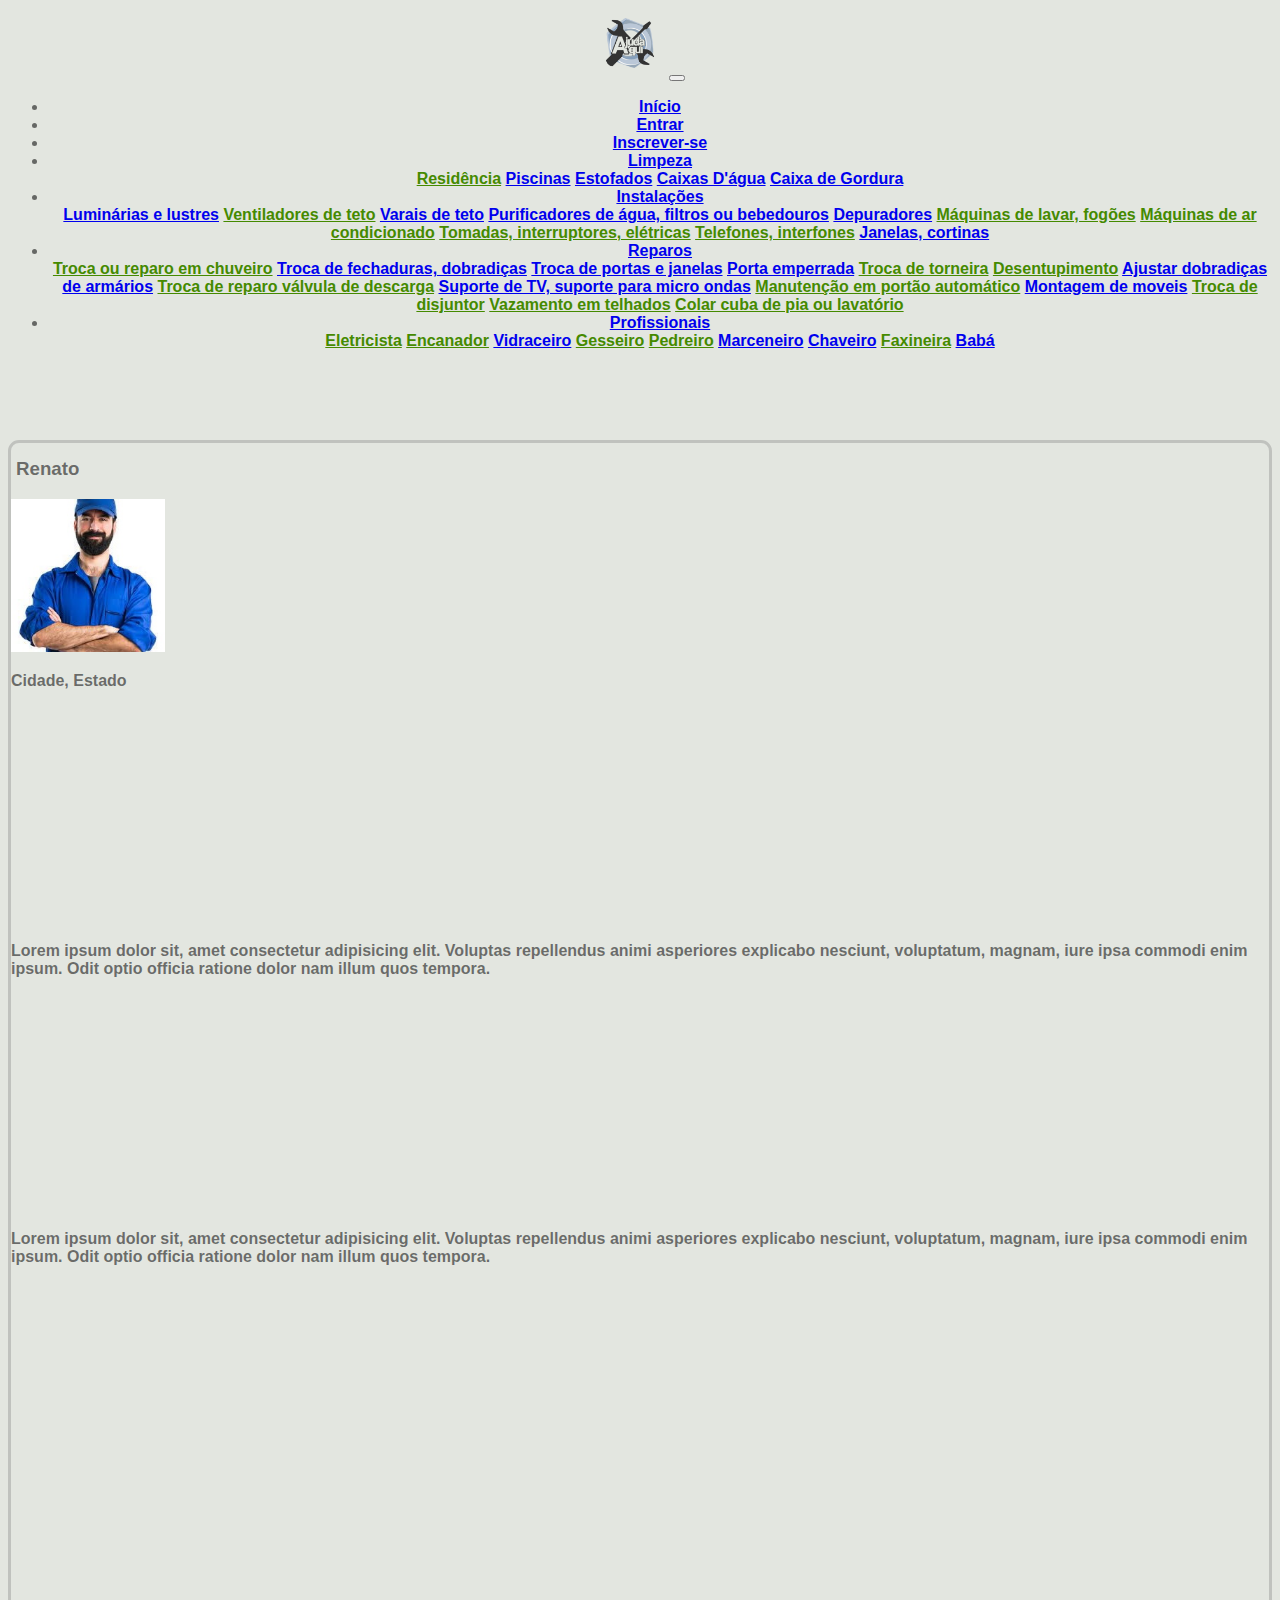
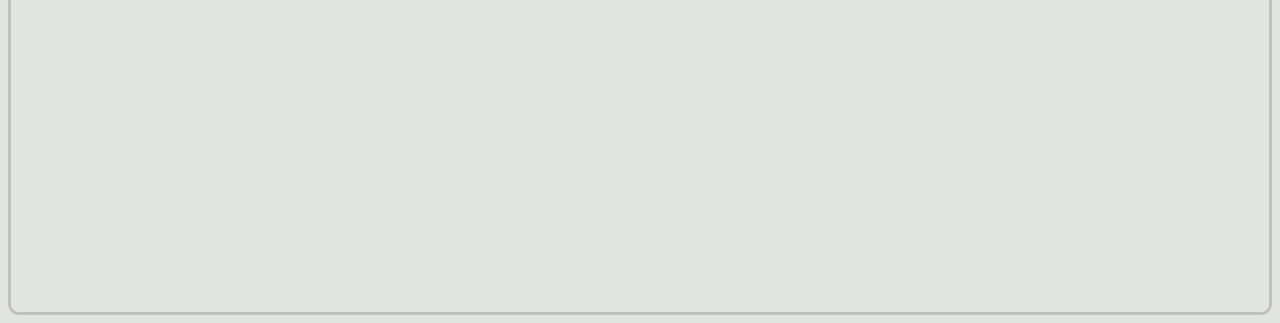
<file: docs/perfil3.html>
<!DOCTYPE html>
<html lang="en">
<head>
  <meta charset="UTF-8">
  <meta http-equiv="X-UA-Compatible" content="IE=edge">
  <script src='https://api.mapbox.com/mapbox-gl-js/v2.3.1/mapbox-gl.js'></script>
  <link href='https://api.mapbox.com/mapbox-gl-js/v2.3.1/mapbox-gl.css' rel='stylesheet' />
  <script src="https://code.jquery.com/jquery-3.5.1.slim.min.js" integrity="sha384-DfXdz2htPH0lsSSs5nCTpuj/zy4C+OGpamoFVy38MVBnE+IbbVYUew+OrCXaRkfj" crossorigin="anonymous"></script>
  <script src="https://cdn.jsdelivr.net/npm/bootstrap@4.6.0/dist/js/bootstrap.bundle.min.js" integrity="sha384-Piv4xVNRyMGpqkS2by6br4gNJ7DXjqk09RmUpJ8jgGtD7zP9yug3goQfGII0yAns" crossorigin="anonymous"></script>
  <link href="https://cdn.jsdelivr.net/npm/bootstrap@5.1.0/dist/css/bootstrap.min.css" rel="stylesheet" integrity="sha384-KyZXEAg3QhqLMpG8r+8fhAXLRk2vvoC2f3B09zVXn8CA5QIVfZOJ3BCsw2P0p/We" crossorigin="anonymous">
  <link rel="stylesheet" href="styleMural.css">
  <meta name="viewport" content="width=device-width, initial-scale=1.0">
  <link rel="icon" href="img/LogoAA.png" type="image/icon type">
  <title>Perfil do prestador</title>
</head>
<body>
  <div class="cabecalho">
    <nav class="navbar navbar-expand-lg navbar-light" id="barra">
      <a class="navbar-brand" href="#"> </a>
      <img src="img/LogoAA.png" alt="logo" width=70px height=70px>
      <button class="navbar-toggler" type="button" data-toggle="collapse" data-target="#navbarSupportedContent" aria-controls="navbarSupportedContent" aria-expanded="false" aria-label="Toggle navigation">
        <span class="navbar-toggler-icon"></span>
      </button>
      <div class="collapse navbar-collapse" id="navbarSupportedContent">
        <ul class="navbar-nav mr-auto">
          <li class="nav-item active" id="itembarra">
            <a class="nav-link" href="index.html">Início</a>
          </li>
          <li class="nav-item" id="itembarra">
            <a class="nav-link" href="login.html">Entrar</a>
          </li>
          <li class="nav-item" id="itembarra">
            <a class="nav-link" href="cadastro1.html"> Inscrever-se</a>
          </li>
          <li class="nav-item dropdown">
            <a class="nav-link dropdown-toggle" data-toggle="dropdown" href="#" role="button" aria-haspopup="true" data-bs-toggle="dropdown" aria-expanded="false">Limpeza</a>
            <div class="dropdown-menu">
              <a class="dropdown-item" href="mural1.html" id="habilitado">Residência</a>
              <a class="dropdown-item" href="#">Piscinas</a>
              <a class="dropdown-item" href="#">Estofados</a>
              <a class="dropdown-item" href="#">Caixas D'água</a>
              <a class="dropdown-item" href="#">Caixa de Gordura</a>
            </div>
          </li>
          <li class="nav-item dropdown">
            <a class="nav-link dropdown-toggle" data-toggle="dropdown" href="#" role="button" aria-haspopup="true" data-bs-toggle="dropdown" aria-expanded="false">Instalações</a>
            <div class="dropdown-menu">
              <a class="dropdown-item" href="#">Luminárias e lustres</a>
              <a class="dropdown-item" href="mural2.html" id="habilitado">Ventiladores de teto</a>
              <a class="dropdown-item" href="#">Varais de teto</a>
              <a class="dropdown-item" href="#">Purificadores de água, filtros ou bebedouros</a>
              <a class="dropdown-item" href="#">Depuradores</a>
              <a class="dropdown-item" href="mural2.html" id="habilitado">Máquinas de lavar, fogões</a>
              <a class="dropdown-item" href="mural2.html" id="habilitado">Máquinas de ar condicionado</a>
              <a class="dropdown-item" href="mural2.html" id="habilitado">Tomadas, interruptores, elétricas</a>
              <a class="dropdown-item" href="mural2.html" id="habilitado">Telefones, interfones</a>
              <a class="dropdown-item" href="#">Janelas, cortinas</a>
            </div>
          </li>
          <li class="nav-item dropdown">
            <a class="nav-link dropdown-toggle" data-toggle="dropdown" href="#" role="button" aria-haspopup="true" data-bs-toggle="dropdown" aria-expanded="false">Reparos</a>
            <div class="dropdown-menu">
              <a class="dropdown-item" href="mural2.html" id="habilitado">Troca ou reparo em chuveiro</a>
              <a class="dropdown-item" href="#">Troca de fechaduras, dobradiças</a>
              <a class="dropdown-item" href="#">Troca de portas e janelas</a>
              <a class="dropdown-item" href="#">Porta emperrada</a>
              <a class="dropdown-item" href="mural3.html" id="habilitado">Troca de torneira</a>
              <a class="dropdown-item" href="mural3.html" id="habilitado">Desentupimento</a>
              <a class="dropdown-item" href="#">Ajustar dobradiças de armários</a>
              <a class="dropdown-item" href="mural3.html" id="habilitado">Troca de reparo válvula de descarga</a>
              <a class="dropdown-item" href="#">Suporte de TV, suporte para micro ondas</a>
              <a class="dropdown-item" href="mural2.html" id="habilitado">Manutenção em portão automático</a>
              <a class="dropdown-item" href="#">Montagem de moveis</a>
              <a class="dropdown-item" href="mural2.html" id="habilitado">Troca de disjuntor</a>
              <a class="dropdown-item" href="mural3.html" id="habilitado">Vazamento em telhados</a>
              <a class="dropdown-item" href="mural3.html" id="habilitado">Colar cuba de pia ou lavatório</a>
            </div>
          </li>
          <li class="nav-item dropdown">
            <a class="nav-link dropdown-toggle" data-toggle="dropdown" href="#" role="button" aria-haspopup="true" data-bs-toggle="dropdown" aria-expanded="false">Profissionais</a>
            <div class="dropdown-menu">
              <a class="dropdown-item" href="mural2.html" id="habilitado">Eletricista</a>
              <a class="dropdown-item" href="mural3.html" id="habilitado">Encanador</a>
              <a class="dropdown-item" href="#">Vidraceiro</a>
              <a class="dropdown-item" href="mural3.html" id="habilitado">Gesseiro</a>
              <a class="dropdown-item" href="mural3.html" id="habilitado">Pedreiro</a>
              <a class="dropdown-item" href="#">Marceneiro</a>
              <a class="dropdown-item" href="#">Chaveiro</a>
              <a class="dropdown-item" href="mural1.html" id="habilitado">Faxineira</a>
              <a class="dropdown-item" href="#">Babá</a>
            </div>
          </li>
        </ul>
      </div>
    </nav>
  </div>
  <div class="container">
    <div class="col-sm-12 row" style="margin-top: 90px; border-style: solid; border-radius: 11px; border-color: #c0c2be;">
      <div class="col-sm-2">
        <h3 style="margin-top: 15px; margin-left: 5px;">Renato</h3> 
        <img src="img/img3.jpg" class="img-fluid img-thumbnail" alt="logo" style="width: 12vw; min-width: 76px;">
        <p> Cidade, Estado</p>
      </div>
      <div class="col-sm-4">
        <p style="margin-top: 20%;">
          Lorem ipsum dolor sit, amet consectetur adipisicing elit. Voluptas repellendus animi asperiores explicabo nesciunt, voluptatum, magnam, iure ipsa commodi enim ipsum. Odit optio officia ratione dolor nam illum quos tempora.
        </p>
        <p style="margin-top: 20%;">
          Lorem ipsum dolor sit, amet consectetur adipisicing elit. Voluptas repellendus animi asperiores explicabo nesciunt, voluptatum, magnam, iure ipsa commodi enim ipsum. Odit optio officia ratione dolor nam illum quos tempora.
        </p>  
      </div>
      <div class="offset-sm-1 col-sm-5" id='map' style="height: 70vh; border-top-right-radius: 10px; border-bottom-right-radius: 11px;">
      </div>
    </div>
  </div>
<script>
    mapboxgl.accessToken = 'pk.eyJ1IjoiZ2FicmllbGdtY2hhdmVzIiwiYSI6ImNrdXkyOGw5YzJibXkyb29kNDJ4ZjM4cGUifQ.Mc6JtYS3ZSgxk9cLtiAGlw';
    var map = new mapboxgl.Map({
    container: 'map',
    style: 'mapbox://styles/mapbox/streets-v11'
    });
</script>
</body>
</html>
</file>
<file: docs/index.css>
body {
    background-color: #e3e6e0;
}

#barra {
	font-family: 'Franklin Gothic Medium', 'Arial Narrow', Arial, sans-serif;
	font-weight: bold;
	background-color: #e3e6e0;
}

#habilitado {
	color: rgb(69, 138, 0);
}
.sellingpoints{
    justify-content: center;
    text-align: center;
    color: rgba(0,0,0,.55);
    font-family: sans-serif;
}

.titulo{

    justify-content: center;
    text-align: center;
    color: rgba(0,0,0,.55);
    font-family: sans-serif;
    

}

.row{
    justify-content: center;
    text-align: center;
    color:rgba(0,0,0,.55);
    margin: 10px;
    padding: 10px;
    font-family: sans-serif;

}

.footer{
    
    background: rgb(69, 138, 0);
    background: linear-gradient(90deg, rgb(69, 138, 0) 0%, rgba(210,199,203,1) 58%);
    font-family: sans-serif, rgba(0,0,0,.55);
}

.cabecalho{
    justify-content: center;
    text-align: center;
}

navbar navbar-expand-lg navbar-light bg-light{

    
    padding: 10px;
    text-align: right;
    justify-content: center;
    font-family: sans-serif, 20px;
}

.pe{
    font-family: sans-serif;
    color:rgba(0,0,0,.55);
    text-align: center;
    justify-content: center;
    padding: 3px;
}

container-fluid{
    text-align: right;
    justify-content: right;
    justify-items: right;
}
</file>
<file: docs/styleLogin.css>
body {
    margin: 0;
    padding: 0;
    font-family: 'Franklin Gothic Medium', 'Arial Narrow', Arial, sans-serif;
	font-weight: bold;
    background-color: #e3e6e0;
    color: rgba(0,0,0,.55);
}

#barra {
	font-family: 'Franklin Gothic Medium', 'Arial Narrow', Arial, sans-serif;
	font-weight: bold;
	background-color: #e3e6e0;
}

#habilitado {
	color: rgb(69, 138, 0);
}

.login{
    width: 100vw;
    height: 80vh;
    background-size: cover;
    margin: 0;
    display: flex;
    justify-content: center;
    align-items: center;
}

.login__container {
    width: 500px;
    background-color: #ffffff;
    box-sizing: border-box;
    padding: 22px;
    border-radius: 8px;
    display: flex;
    flex-direction: column;
    align-items: center;
}

.login__input-border {
    height: 1px;
    width: 100%;
    margin-bottom: 16px;
    background: #cfcfcf;
    transition: .3s ease-in-out;
}

.login__input {
    height: 48px;
    width: 100%;
    box-sizing: border-box;
    border: unset;
    outline: none;
    padding-left: 8px;
    font-size: 18px;
}

.login__submit {
    height: 48px;
    width: 100%;
    outline: none;
    background-size: 200%;
    margin-bottom: 32px;
    color: rgba(0,0,0,.55);
    font-size: large;
    font-weight: bold;
    border: unset;
    border-radius: 4px;
    cursor: pointer;
    transition: 0.5s ease-in-out;
}

.login__submit:hover {
    background-position: right;
}

.login__submit:disabled {
    background: var(--button-disabled);
    cursor: not-allowed;
}

.login__submit.error {
    background: var(--input-error);
}

.login__submit.success {
    background: var(--input-success);
}

.login__input:focus + .login__input-border::after {
    width: 100%;
}

.login__input-border::after {
    content: "";
    display: block;
    height: 1px;
    width: 0;
    background: linear-gradient(217deg, rgb(67, 78, 66), rgba(140, 156, 140, 0) 70.71%),
    linear-gradient(127deg, rgb(94, 110, 94), rgba(0,255,0,0) 70.71%),
    linear-gradient(336deg, rgba(166, 189, 151, 0.8), rgba(0,0,255,0) 70.71%);
    transition: 0.3s ease-in-out;
}

.icones:hover {
    cursor: pointer;
}

.resize {
    width: 120px;
    height: auto;
    border-radius: 10px;
}

p {
    color: grey;
    text-align: center;
    height: 48px;
    width: 100%;
    padding: 10px;
    font-size: 18px;
}

.cabecalho{
    justify-content: center;
    text-align: center;
}

navbar navbar-expand-lg navbar-light bg-light{

    
    padding: 10px;
    text-align: right;
    justify-content: center;
    font-family: sans-serif, 20px;
}
</file>
<file: docs/styleMural.css>
body {
	font-family: 'Franklin Gothic Medium', 'Arial Narrow', Arial, sans-serif;
	font-weight: bold;
  	background-color: #e3e6e0;
  	color: rgba(0,0,0,.55);
}

#barra {
	font-family: 'Franklin Gothic Medium', 'Arial Narrow', Arial, sans-serif;
	font-weight: bold;
	background-color: #e3e6e0;
}

#habilitado {
	color: rgb(69, 138, 0);
}

.cabecalho{
    justify-content: center;
    text-align: center;
}

p{
    justify-content: left;
    text-align: left;
}
</file>
